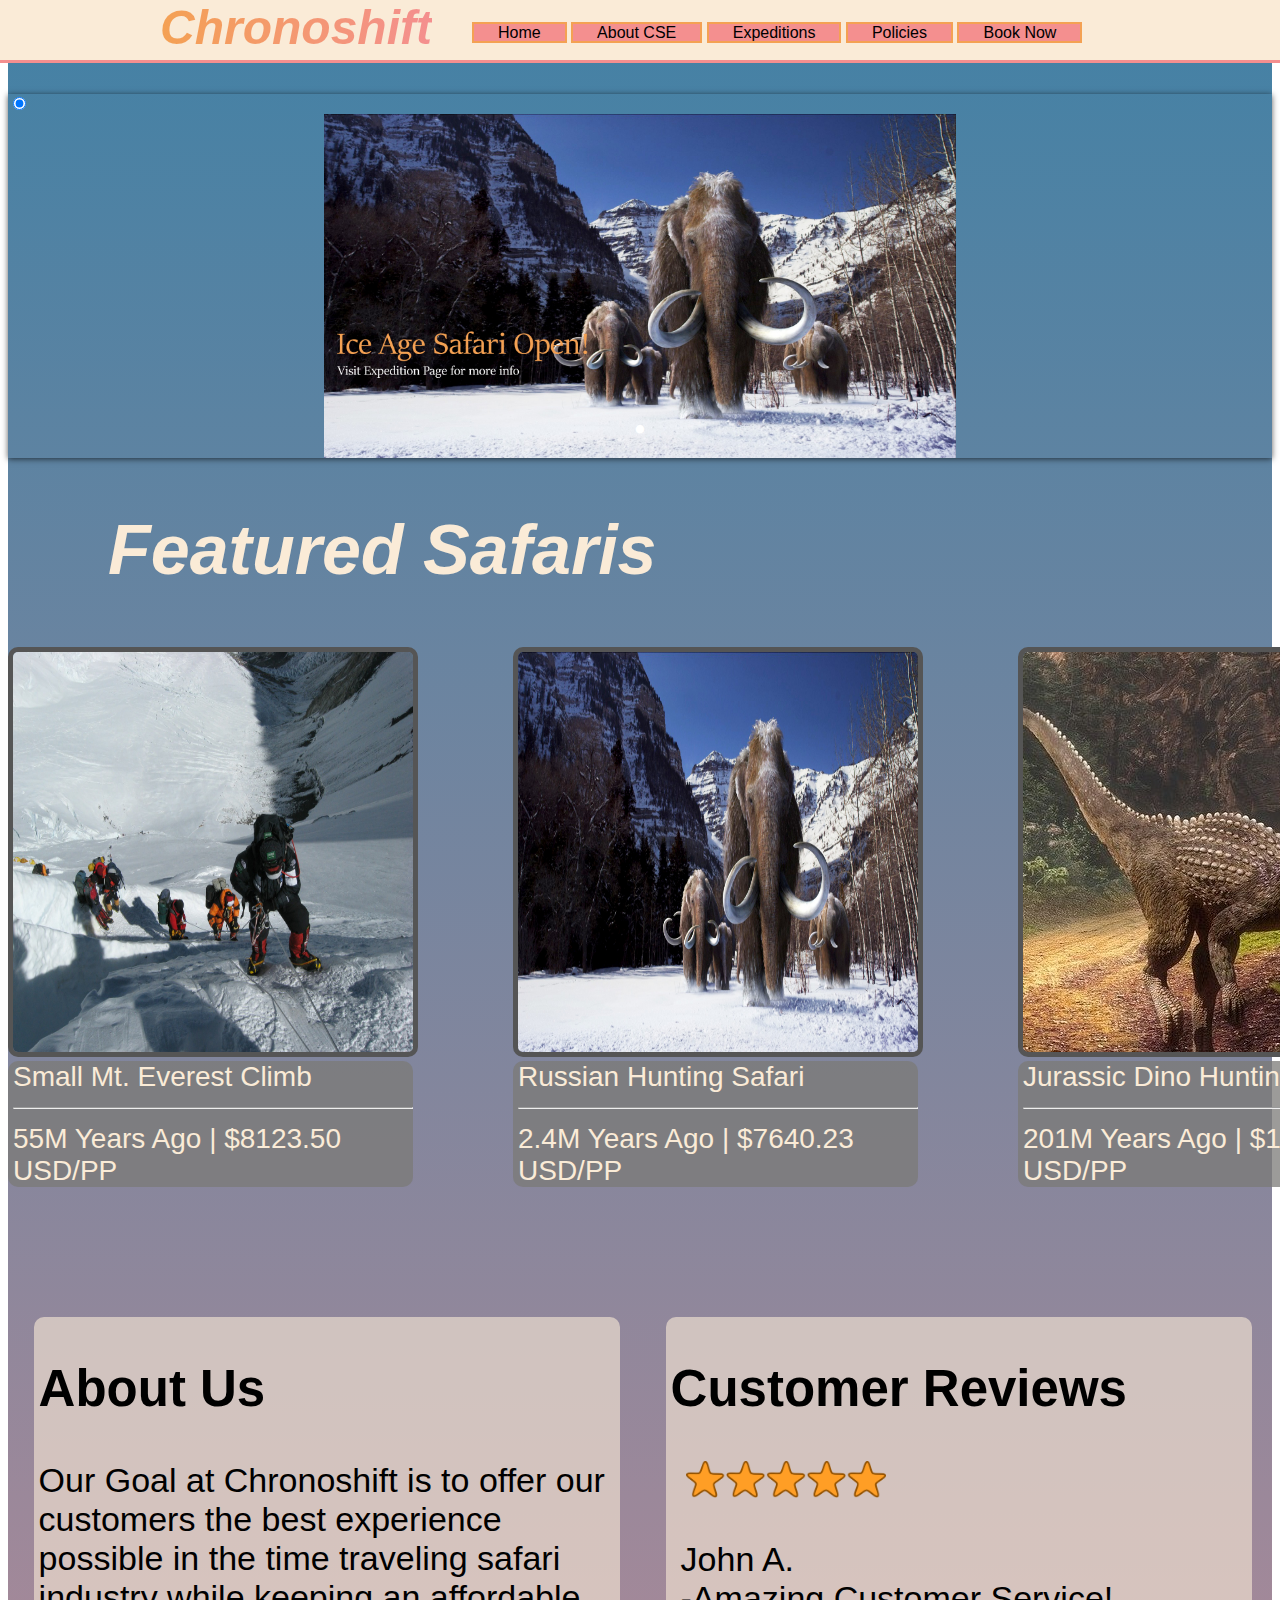
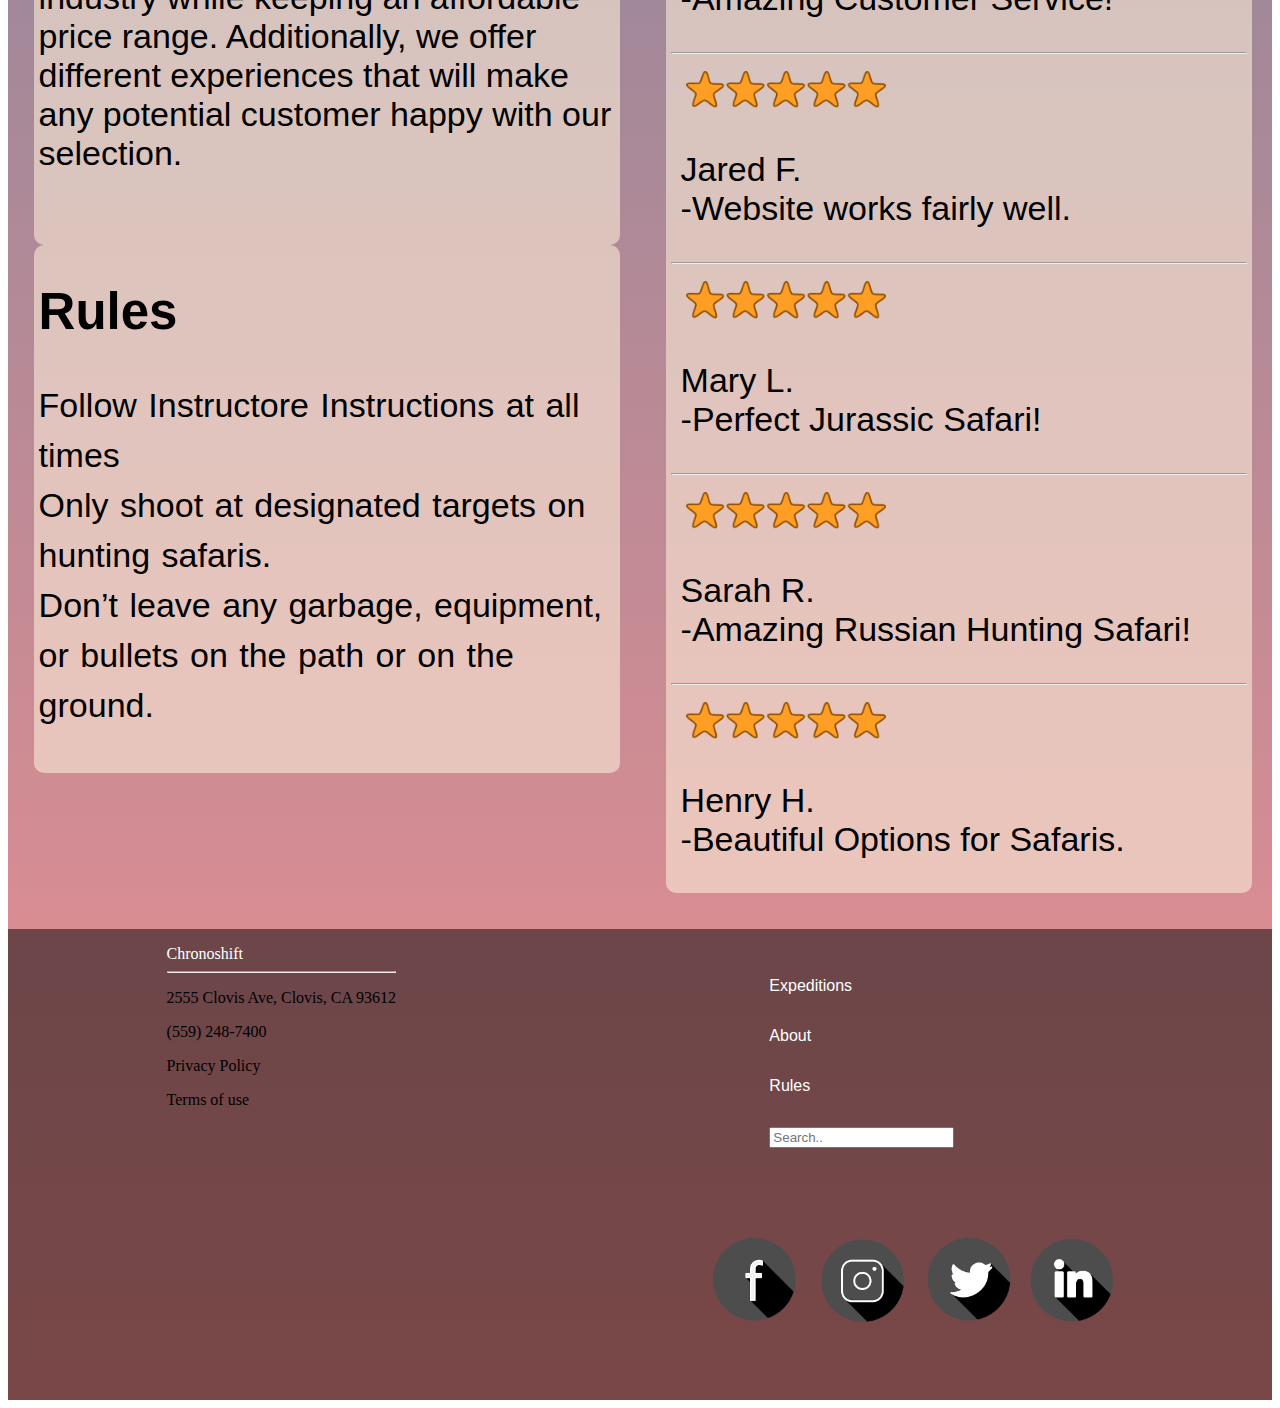
<file: Chronoshift/index.html>
<!DOCTYPE html>
<html lang="en">

<head>
    <meta charset="UTF-8">
    <meta http-equiv="X-UA-Compatible" content="IE=edge">
    <meta name="viewport" content="width=device-width, initial-scale=1.0">
    <title>Chronoshift Expeditions | About CSE</title>
    <link rel="stylesheet" href="css/style.css">
</head>

<body>
    <!-- this section is for image carousel -->

    <header class="header">
        <div class="site-header__wrapper">
            <a href="index" class="brand">Chronoshift</a>
            <nav class="nav">
                <ul class="nav-list">
                    <li><a href="index.html">Home</a></li>
                    <li><a href="about.html">About CSE</a></li>
                    <li><a href="exp.html">Expeditions</a></li>
                    <li><a href="policy.html">Policies</a></li>
                    <li><a href="reg.html">Book Now</a></li>
                </ul>
            </nav>
        </div>
    </header>





    <main class="main">
    <div class="carousel">
        <div class="carousel-inner">
            <input class="carousel-open" type="radio" id="carousel-1" name="carousel" aria-hidden="true"
                checked="checked">
            <div class="carousel-item">
                <img src="img/Miller_Woollymammoth_7-2015.png" height="465" width="1000" class="center" alt="MammothImageCourselIMG">
            </div>
            <label for="carousel-1" class="carousel-control prev control-2">‹</label>
            <label for="carousel-1" class="carousel-control next control-3">›</label>
            <ol class="carousel-indicators">
                <li>
                    <label for="carousel-1" class="carousel-bullet">•</label>
                </li>
            </ol>
        </div>
    </div>
    <h1 class=featuredsafariname>Featured Safaris</h1>
    <div class=featuredsafari>
        <div>
            <a href="reg.html"><img class="img" src="img/mount-everest-g7aa0619a3_1280.jpg" width=400 height=400 alt="MountEverestIMG">
                <div class="desc">Small Mt. Everest Climb
                    <hr>
                    55M Years Ago | $8123.50 USD/PP
                </div>
            </a>
        </div>
        <div>
            <a href="reg.html"><img class="img" src="img/Miller_Woollymammoth_7-2015.jpg" width=400 height=400 alt="MammothIMG">
                <div class="desc">Russian Hunting Safari
                    <hr>
                    2.4M Years Ago | $7640.23 USD/PP
                </div>
            </a>
        </div>
        <div>
            <img class="img" src="img/landscape-g19c51c33c_1280.jpg" width=400 height=400 alt="JurassicDinoIMG">
            <div class="desc">Jurassic Dino Hunting Safari
                <hr>
                201M Years Ago | $10,000.75 USD/PP
            </div>
        </div>
        <div>
            <img class="img" src="img/emperor-penguins-g11fec017d_1920.jpg" width=400 height=400 alt="AntarcticIMG">
            <div class="desc">Antarctic Exploration Safari
                <hr>
                65.0M Years Ago | $7,293.21 USD/PP
            </div>
        </div>
    </div>
    <!-- <section id="hero">
            <img src="https://via.placeholder.com/1920" alt="placeholder">
        </section> -->
    <div class="content">
            <div id="block"></div>
            <div class="aboutus">
                <article>
                <h2>About Us</h2>
                <p>Our Goal at Chronoshift is to offer our customers the best experience possible in the time traveling
                    safari industry while keeping an affordable price range. Additionally, we offer different
                    experiences that will make any potential customer happy with our selection. </p>
                </article>
            </div>
        <article class="Rules">
            <h2>Rules</h2>
            <p>Follow Instructore Instructions at all times<br>
                Only shoot at designated targets on hunting safaris.<br>
                Don’t leave any garbage, equipment, or bullets on the path or on the ground. </p>
        </article>
        <article class="Customer">
            <h2>Customer Reviews</h2>
            <img src="img/ratings.png" class="stars" alt="StarRaitings">
            <p class="Customerpara">
John A.<br>-Amazing Customer Service!
            </p>
            <hr>
            <img src="img/ratings.png" class="stars" alt="StarRaitings">
            <p class="Customerpara">
Jared F.<br>-Website works fairly well. 
            </p>
            <hr>
            <img src="img/ratings.png" class="stars" alt="StarRaitings">
            <p class="Customerpara">
Mary L.<br>-Perfect Jurassic Safari!
            </p>
            <hr>
            <img src="img/ratings.png" class="stars" alt="StarRaitings">
            <p class="Customerpara">
Sarah R.<br>-Amazing Russian Hunting Safari!
            </p>
            <hr>
            <img src="img/ratings.png" class="stars" alt="StarRaitings">
            <p class="Customerpara">
Henry H.<br>-Beautiful Options for Safaris.
            </p>
        </article>
    </div>
    </main>
    <footer>
        <div class="footer">
            <div>
                    <a class="logo" href="index.html">Chronoshift</a>
                    <hr>
                    <p><a href="about.html"></a> 2555 Clovis Ave, Clovis, CA 93612</p>
                    <p>(559) 248-7400</p>
                    <p><a href="reg.html"></a>Privacy Policy</p>
                    <p><a href="reg.html"></a>Terms of use</p>
            </div>
            <div>
                <ul class="inforight">
                    <li class="info2"><a href="exp.html">Expeditions</a></li>
                    <li class="info2"><a href="about.html">About</a></li>
                    <li class="info2"><a href="policy.html">Rules</a></li>
                    <li class="info2"><input type="text" placeholder="Search.." /></li>
                </ul>
                <img height=200 src="img/socialmedia.png" alt="Socials">
            </div>
        </div>
    </footer>

</body>

</html>
</file>
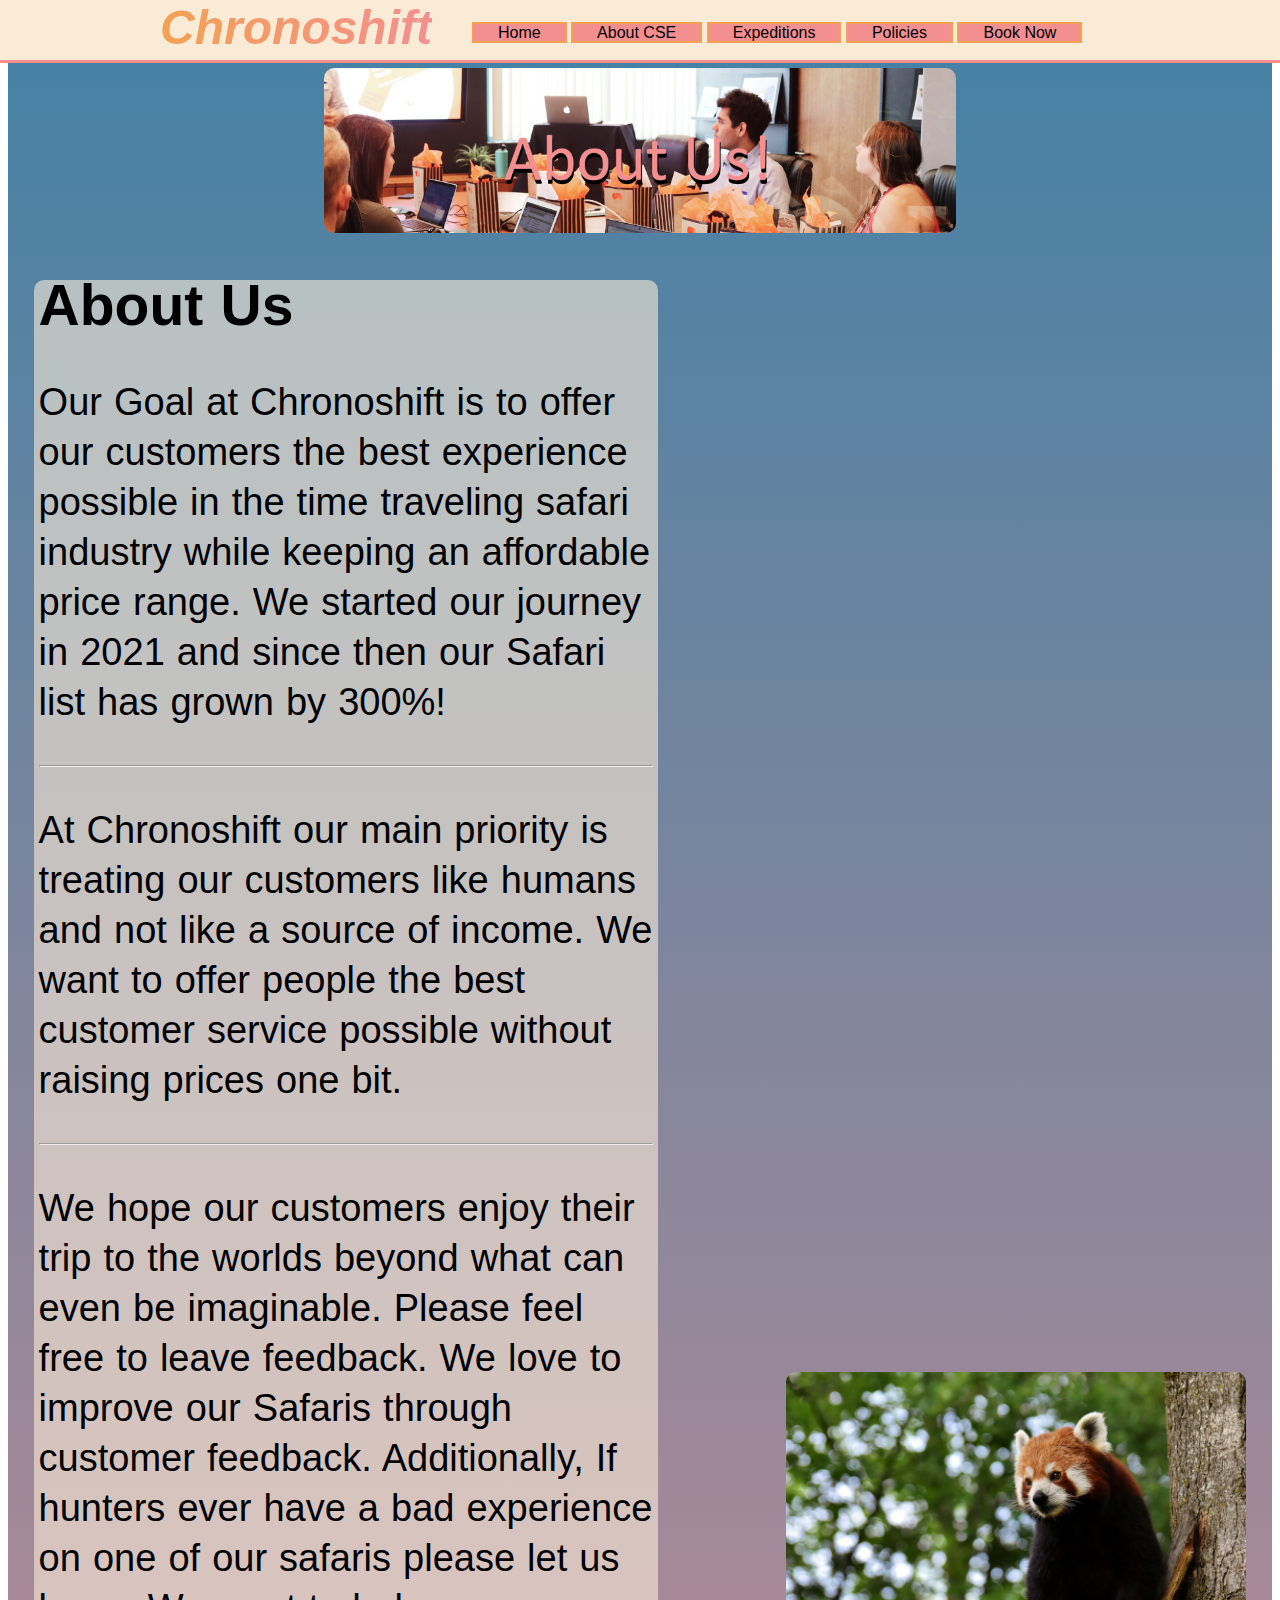
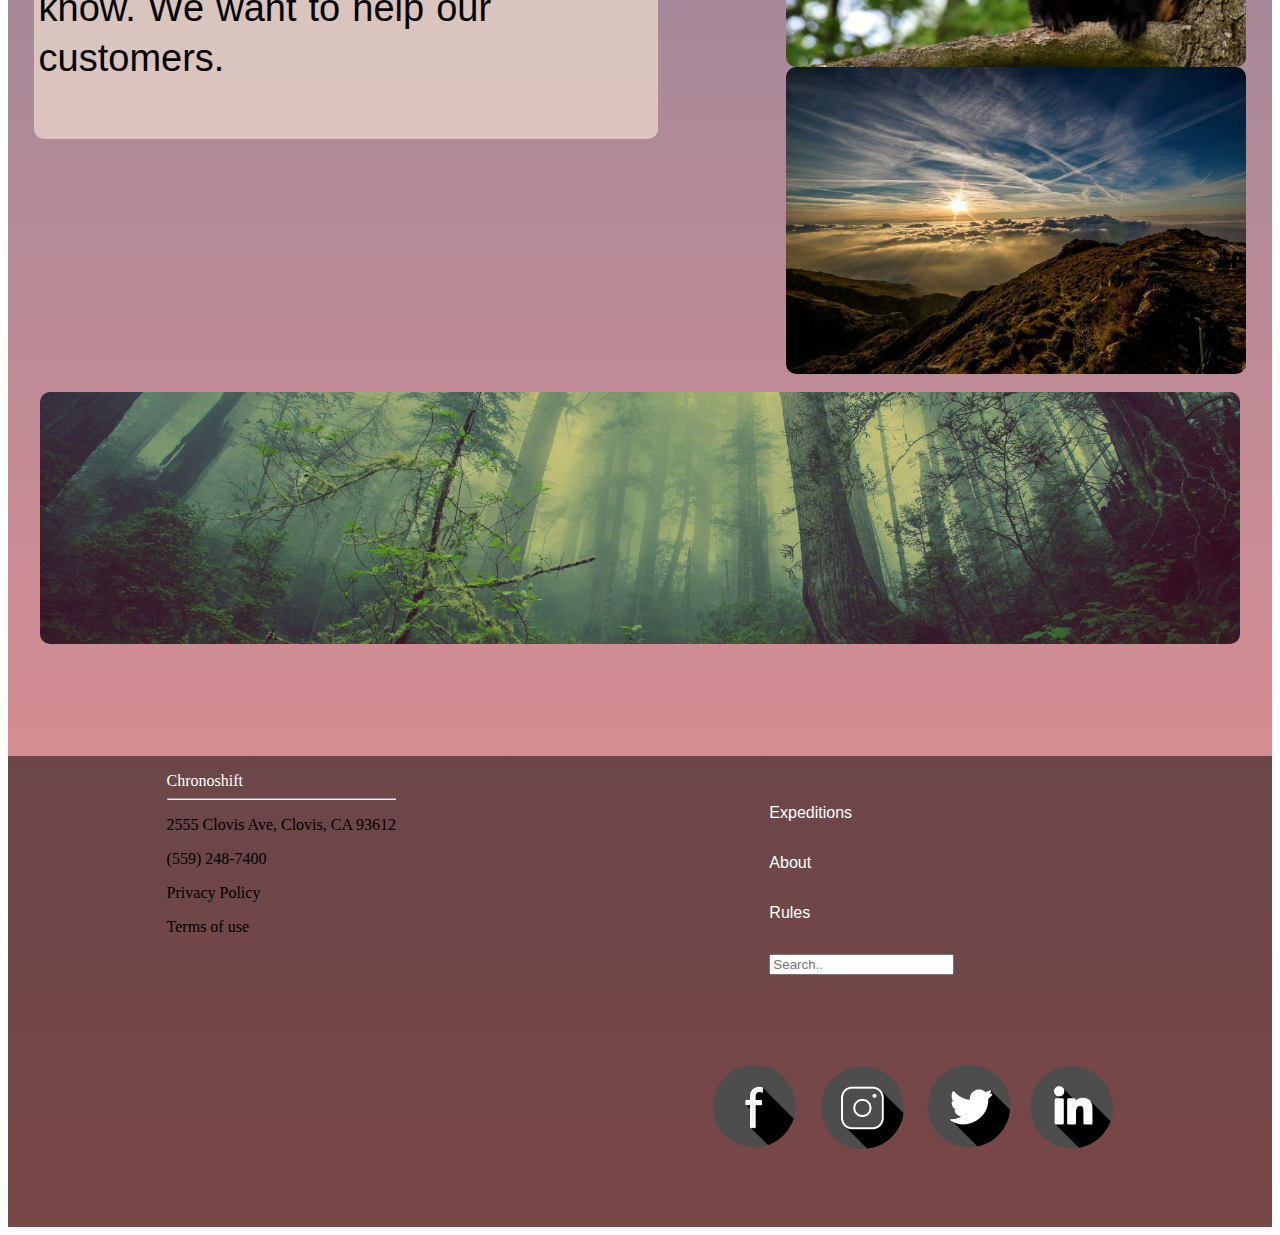
<file: Chronoshift/about.html>
<!DOCTYPE html>
<html lang="en">
<head>
  <meta charset="UTF-8">
  <meta http-equiv="X-UA-Compatible" content="IE=edge">
  <meta name="viewport" content="width=device-width, initial-scale=1.0">
  <title>Chronoshift Expeditions | About CSE</title>
  <link rel="stylesheet" href="css/style.css">
</head>
<body>
  <!-- this section is for image carousel -->
  <header class="header">
    <div class="site-header__wrapper">
      <a href="index" class="brand">Chronoshift</a>
      <nav class="nav">
        <ul class="nav-list">
          <li><a href="index.html">Home</a></li>
          <li><a href="about.html">About CSE</a></li>
          <li><a href="exp.html">Expeditions</a></li>
          <li><a href="policy.html">Policies</a></li>
          <li><a href="reg.html">Book Now</a></li>
        </ul>
      </nav>
    </div>
  </header>
  <main class="main">
  <img class="heroimg" src="img/heroabout.png" alt="Heroabout">
  <div>
      <div id="aboutus-block"></div>
      <div class="aboutus-section">
        <article>
        <h2>About Us</h2>
        <p> 
          Our Goal at Chronoshift is to offer our customers the best experience possible in the time traveling safari industry while keeping an affordable price range. We started our journey in 2021 and since then our Safari
          list has grown by 300%!</p> <hr><p> At Chronoshift our main priority is treating our customers like humans and not like a source of
          income. We want to offer people the best customer service possible without raising prices one bit.</p> <hr> <p>We hope our customers enjoy their trip to the worlds beyond what can even be imaginable. Please feel
          free to leave feedback. We love to improve our Safaris through customer feedback. Additionally, If
          hunters ever have a bad experience on one of our safaris please let us know. We want to help our customers.
        </p>
        </article>
      </div>
  </div>
  <div class="imgright">
    <img class="imgright1" src="img/little-panda-gd99567148_1920.jpg" alt="Red Panda Photo">
    <img class="imgright2" src="img/mountains-gfe22cbd9c_1280.jpg" alt="Mountains photo right">
    <!-- <img class="imgright3" src="img/alberta-g0c94b3d14_1920.jpg"> -->
  </div>
  <img src="img/wp2437912.jpg" class="img1" alt="ForestPicture">
  </main>
  <footer>
    <div class="footer">
      <div>
        <a class="logo" href="index.html">Chronoshift</a>
        <hr>
        <p><a href="about.html"></a> 2555 Clovis Ave, Clovis, CA 93612</p>
        <p>(559) 248-7400</p>
        <p><a href="reg.html"></a>Privacy Policy</p>
        <p><a href="reg.html"></a>Terms of use</p>
      </div>
      <div>
        <ul class="inforight">
          <li class="info2"><a href="exp.html">Expeditions</a></li>
          <li class="info2"><a href="about.html">About</a></li>
          <li class="info2"><a href="policy.html">Rules</a></li>
          <li class="info2"><input type="text" placeholder="Search.." /></li>
        </ul>
        <img height=200 src="img/socialmedia.png" alt="Social Medias">
      </div>
    </div>
  </footer>
</body>
</html>
</file>
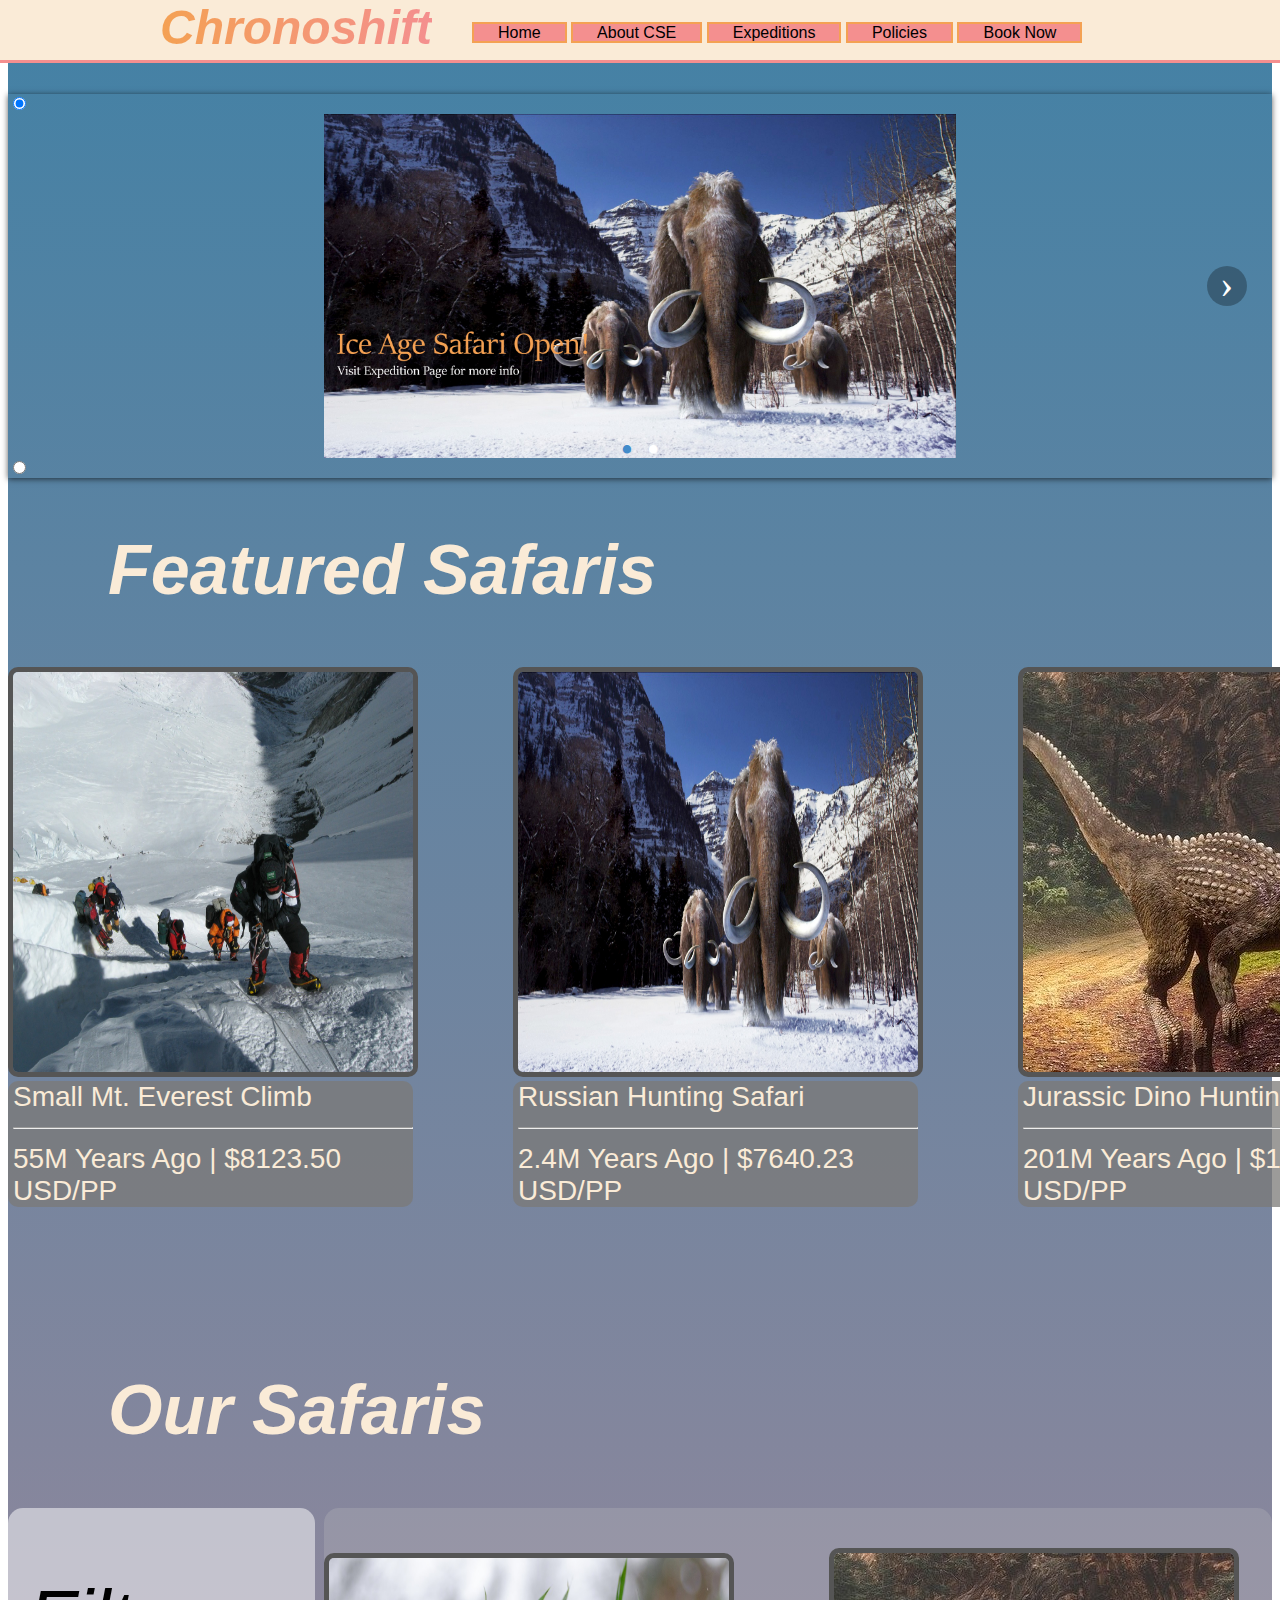
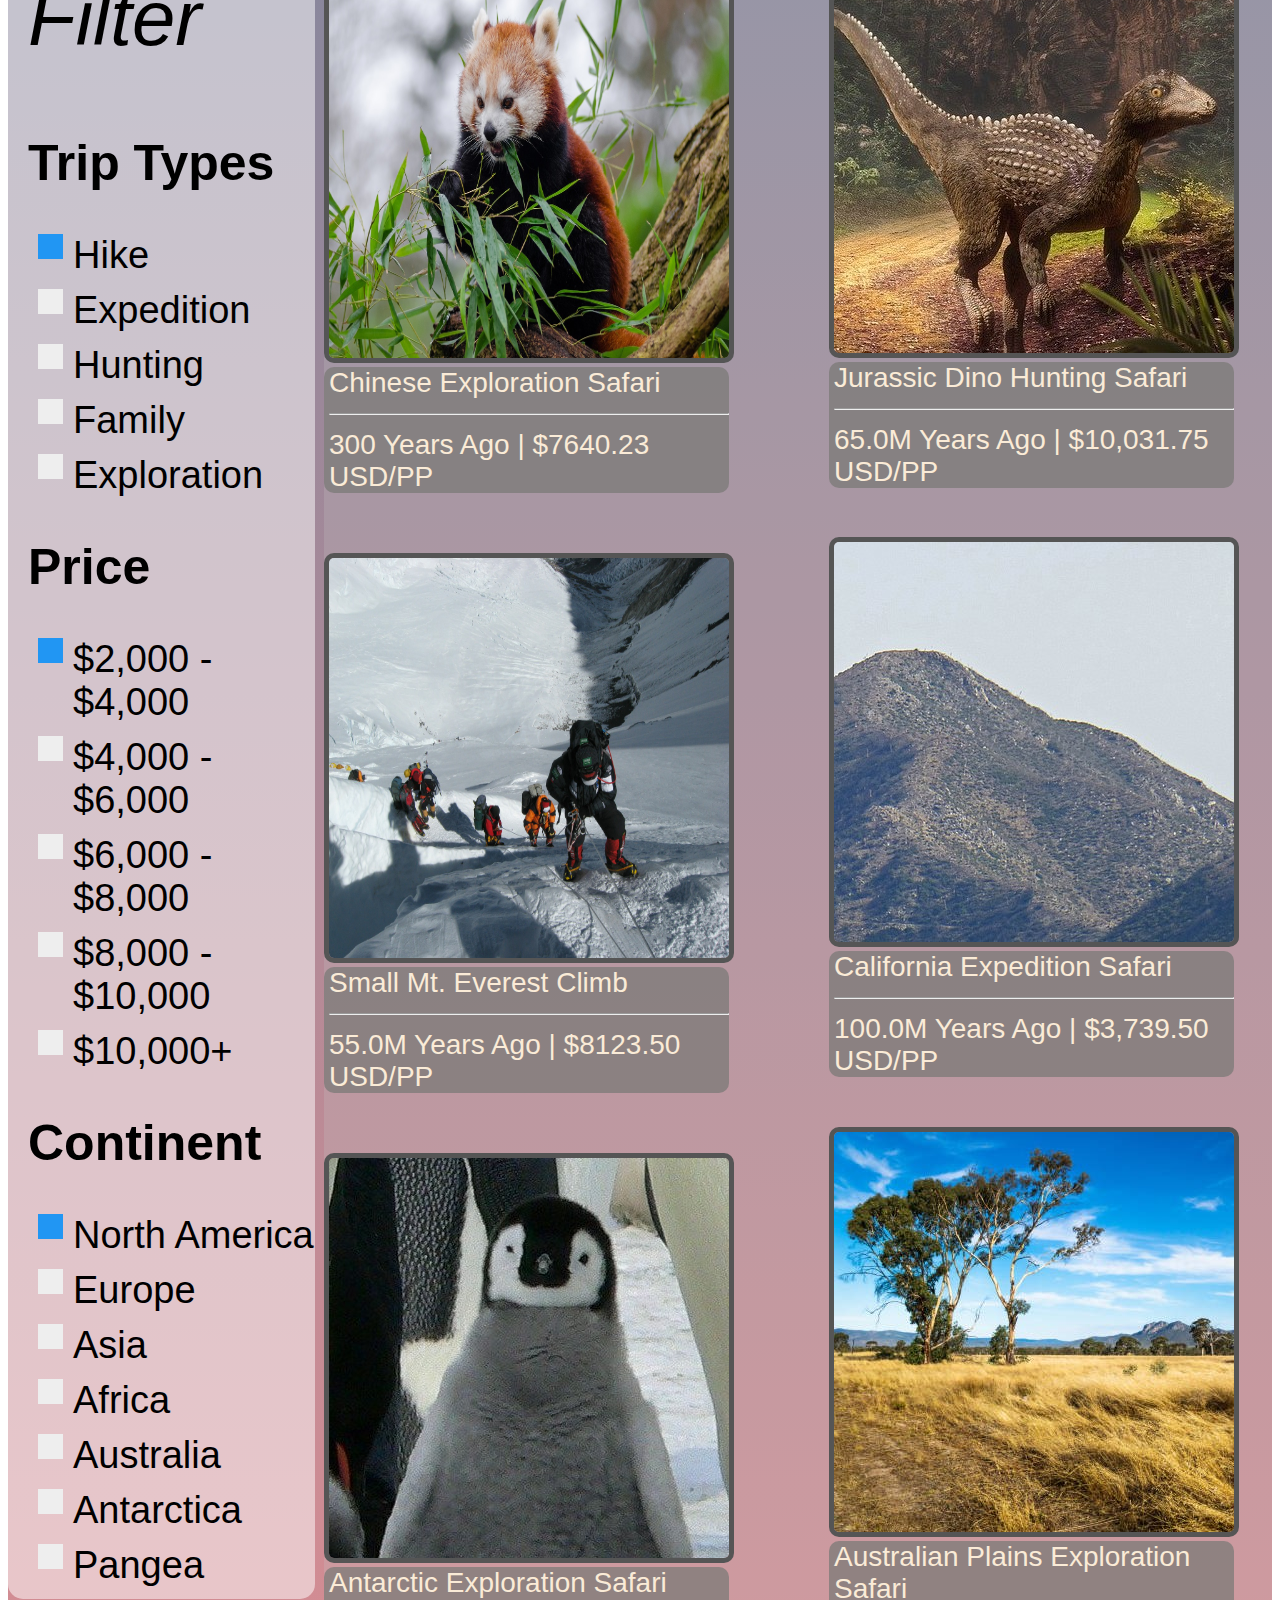
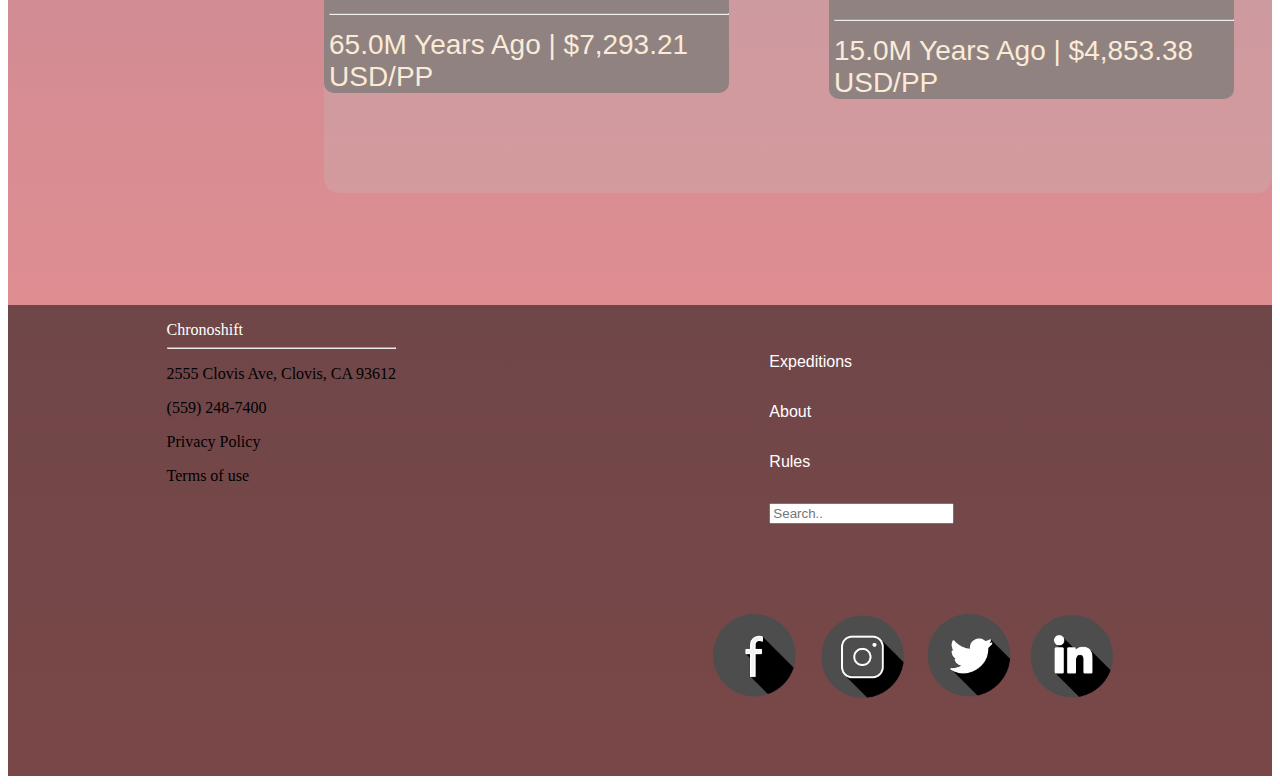
<file: Chronoshift/exp.html>
<!DOCTYPE html>
<html lang="en">

<head>
    <meta charset="UTF-8">
    <meta http-equiv="X-UA-Compatible" content="IE=edge">
    <meta name="viewport" content="width=device-width, initial-scale=1.0">
    <title>Chronoshift Expeditions | Expeditions</title>
    <link rel="stylesheet" href="css/style.css">
</head>

<body>
    <!-- this section is for image carousel -->

    <header class="header">
        <div class="site-header__wrapper">
            <a href="index" class="brand">Chronoshift</a>
            <nav class="nav">
                <ul class="nav-list">
                    <li><a href="index.html">Home</a></li>
                    <li><a href="about.html">About CSE</a></li>
                    <li><a href="exp.html">Expeditions</a></li>
                    <li><a href="policy.html">Policies</a></li>
                    <li><a href="reg.html">Book Now</a></li>
                </ul>
            </nav>
        </div>
    </header>

    <main class="main">
        <div class="carousel">
            <div class="carousel-inner">
                <input class="carousel-open" type="radio" id="carousel-1" name="carousel" aria-hidden="true"
                    checked="checked">
                <div class="carousel-item">
                    <img src="img/Miller_Woollymammoth_7-2015.png" height="465" width="1000" class="center"
                        alt="MammothHero">
                </div>
                <input class="carousel-open" type="radio" id="carousel-2" name="carousel" aria-hidden="true">
                <div class="carousel-item">
                    <img src="img/wp2437912.jpg" alt="forest">
                </div>
                <label for="carousel-2" class="carousel-control next control-1">›</label>
                <label for="carousel-1" class="carousel-control prev control-2">‹</label>
                <label for="carousel-2" class="carousel-control prev control-3">‹</label>
                <label for="carousel-1" class="carousel-control next control-3">›</label>
                <ol class="carousel-indicators">
                    <li>
                        <label for="carousel-1" class="carousel-bullet">•</label>
                    </li>
                    <li>
                        <label for="carousel-2" class="carousel-bullet">•</label>
                    </li>
                </ol>
            </div>
        </div>
        <h1 class=featuredsafariname>Featured Safaris</h1>
        <div class=featuredsafari>
            <div>
                <a href="reg.html"><img class="img" src="img/mount-everest-g7aa0619a3_1280.jpg" width=400 height=400
                        alt="MountEverest">
                    <div class="desc">Small Mt. Everest Climb
                        <hr>
                        55M Years Ago | $8123.50 USD/PP
                    </div>
                </a>
            </div>
            <div>
                <a href="reg.html"><img class="img" src="img/Miller_Woollymammoth_7-2015.jpg" width=400 height=400
                        alt=MammothImage>
                    <div class="desc">Russian Hunting Safari
                        <hr>
                        2.4M Years Ago | $7640.23 USD/PP
                    </div>
                </a>
            </div>
            <div>
                <a href="reg.html"><img class="img" src="img/landscape-g19c51c33c_1280.jpg" width=400 height=400
                        alt="JurassicDinoImage">
                    <div class="desc">Jurassic Dino Hunting Safari
                        <hr>
                        201M Years Ago | $10,000.75 USD/PP
                    </div>
                </a>
            </div>
            <div>
                <a href="reg.html"><img class="img" src="img/emperor-penguins-g11fec017d_1920.jpg" width=400 height=400
                        alt="AntarcticImage">
                    <div class="desc">Antarctic Exploration Safari
                        <hr>
                        65.0M Years Ago | $7,293.21 USD/PP
                    </div>
                </a>
            </div>
        </div>

        <section>
            <h2 class=featuredsafariname>Our Safaris</h2>
            <div class="filter">
                <h2 class="filtertitle">Filter</h2>
                <h2 class="filtersub">Trip Types</h2>
                <label class="container">Hike
                    <input type="checkbox" checked="checked">
                    <span class="checkmark"></span>
                </label>

                <label class="container">Expedition
                    <input type="checkbox">
                    <span class="checkmark"></span>
                </label>

                <label class="container">Hunting
                    <input type="checkbox">
                    <span class="checkmark"></span>
                </label>

                <label class="container">Family
                    <input type="checkbox">
                    <span class="checkmark"></span>
                </label>
                <label class="container">Exploration
                    <input type="checkbox">
                    <span class="checkmark"></span>
                </label>
                <h2 class="filtersub">Price</h2>
                <label class="container">$2,000 - $4,000
                    <input type="checkbox" checked="checked">
                    <span class="checkmark"></span>
                </label>

                <label class="container">$4,000 - $6,000
                    <input type="checkbox">
                    <span class="checkmark"></span>
                </label>

                <label class="container">$6,000 - $8,000
                    <input type="checkbox">
                    <span class="checkmark"></span>
                </label>

                <label class="container">$8,000 - $10,000
                    <input type="checkbox">
                    <span class="checkmark"></span>
                </label>
                <label class="container">$10,000+
                    <input type="checkbox">
                    <span class="checkmark"></span>
                </label>
                <h2 class="filtersub">Continent</h2>
                <label class="container">North America
                    <input type="checkbox" checked="checked">
                    <span class="checkmark"></span>
                </label>

                <label class="container">Europe
                    <input type="checkbox">
                    <span class="checkmark"></span>
                </label>

                <label class="container">Asia
                    <input type="checkbox">
                    <span class="checkmark"></span>
                </label>

                <label class="container">Africa
                    <input type="checkbox">
                    <span class="checkmark"></span>
                </label>
                <label class="container">Australia
                    <input type="checkbox">
                    <span class="checkmark"></span>
                </label>
                <label class="container">Antarctica
                    <input type="checkbox">
                    <span class="checkmark"></span>
                </label>
                <label class="container">Pangea
                    <input type="checkbox">
                    <span class="checkmark"></span>
                </label>
            </div>

            <div class=expeditions>
                <div>
                    <a href="reg.html"><img class="img" src="img/red-panda-g04c94870c_1280.jpg" width=400 height=400
                            alt="RedPandaImg">
                        <div class="desc">Chinese Exploration Safari
                            <hr>
                            300 Years Ago | $7640.23 USD/PP
                        </div>
                    </a>
                </div>
                <div>
                    <a href="reg.html"><img class="img" src="img/mount-everest-g7aa0619a3_1280.jpg" width=400 height=400
                            alt="MountEverestIMG">
                        <div class="desc">Small Mt. Everest Climb
                            <hr>55.0M Years Ago | $8123.50 USD/PP
                        </div>
                    </a>
                </div>
                <div>
                    <a href="reg.html"><img class="img" src="img/emperor-penguins-g11fec017d_1920.jpg" width=400
                            height=400 alt="EmperorPenguinIMG">
                        <div class="desc">Antarctic Exploration Safari
                            <hr>65.0M Years Ago | $7,293.21 USD/PP
                        </div>
                    </a>
                </div>
                <div>
                    <a href="reg.html"><img class="img" src="img/landscape-g19c51c33c_1280.jpg" width=400 height=400
                            alt="JurassicDinoIMG">
                        <div class="desc">Jurassic Dino Hunting Safari
                            <hr>65.0M Years Ago | $10,031.75 USD/PP
                        </div>
                    </a>
                </div>
                <div>
                    <a href="reg.html"><img class="img" src="img/mount-mckinley-california-1.jpg.910x680_q95.jpg"
                            width=400 height=400 alt="MountMckinley">
                        <div class="desc">California Expedition Safari
                            <hr>100.0M Years Ago | $3,739.50 USD/PP
                        </div>
                    </a>
                </div>
                <div>
                    <a href="reg.html"><img class="img" src="img/Australian_Plains_1.jpg" width=400 height=400
                            alt="AustralianPlainsIMG">
                        <div class="desc">Australian Plains Exploration Safari
                            <hr>15.0M Years Ago | $4,853.38 USD/PP
                        </div>
                    </a>
                </div>
                <div>
                    <a href="reg.html"><img class="img" src="img/red-stag-left.jpg" width=400 height=400
                            alt="IrishRedDearIMG">
                        <div class="desc">Irish Red Deer Hunting Safari
                            <hr>12.0M Years Ago | $5233.50 USD/PP
                        </div>
                    </a>
                </div>
                <div>
                    <a href="reg.html"><img class="img" src="img/istockphoto-958201790-612x612.jpg" width=400 height=400
                            alt="SouthernAfricaIMG">
                        <div class="desc">Southern Africa Exploration Safari
                            <hr>4.0M Years Ago | $3023.50 USD/PP
                        </div>
                    </a>
                </div>
                <div>
                    <a href="reg.html"><img class="img" src="img/Miller_Woollymammoth_7-2015.jpg" width=400 height=400
                            alt="MammothIMG">
                        <div class="desc">Russian Hunting Safari
                            <hr>2.4M Years Ago | $5,521.50 USD/PP
                        </div>
                    </a>
                </div>
            </div>
        </section>
    </main>
    <footer>
        <div class="footer">
            <div>
                <a class="logo" href="index.html">Chronoshift</a>
                <hr>
                <p><a href="about.html"></a> 2555 Clovis Ave, Clovis, CA 93612</p>
                <p>(559) 248-7400</p>
                <p><a href="reg.html"></a>Privacy Policy</p>
                <p><a href="reg.html"></a>Terms of use</p>
            </div>
            <div>
                <ul class="inforight">
                    <li class="info2"><a href="exp.html">Expeditions</a></li>
                    <li class="info2"><a href="about.html">About</a></li>
                    <li class="info2"><a href="policy.html">Rules</a></li>
                    <li class="info2"><input type="text" placeholder="Search.." /></li>
                </ul>
                <img height=200 src="img/socialmedia.png" alt="Socials">
            </div>
        </div>
    </footer>
</body>

</html>
</file>
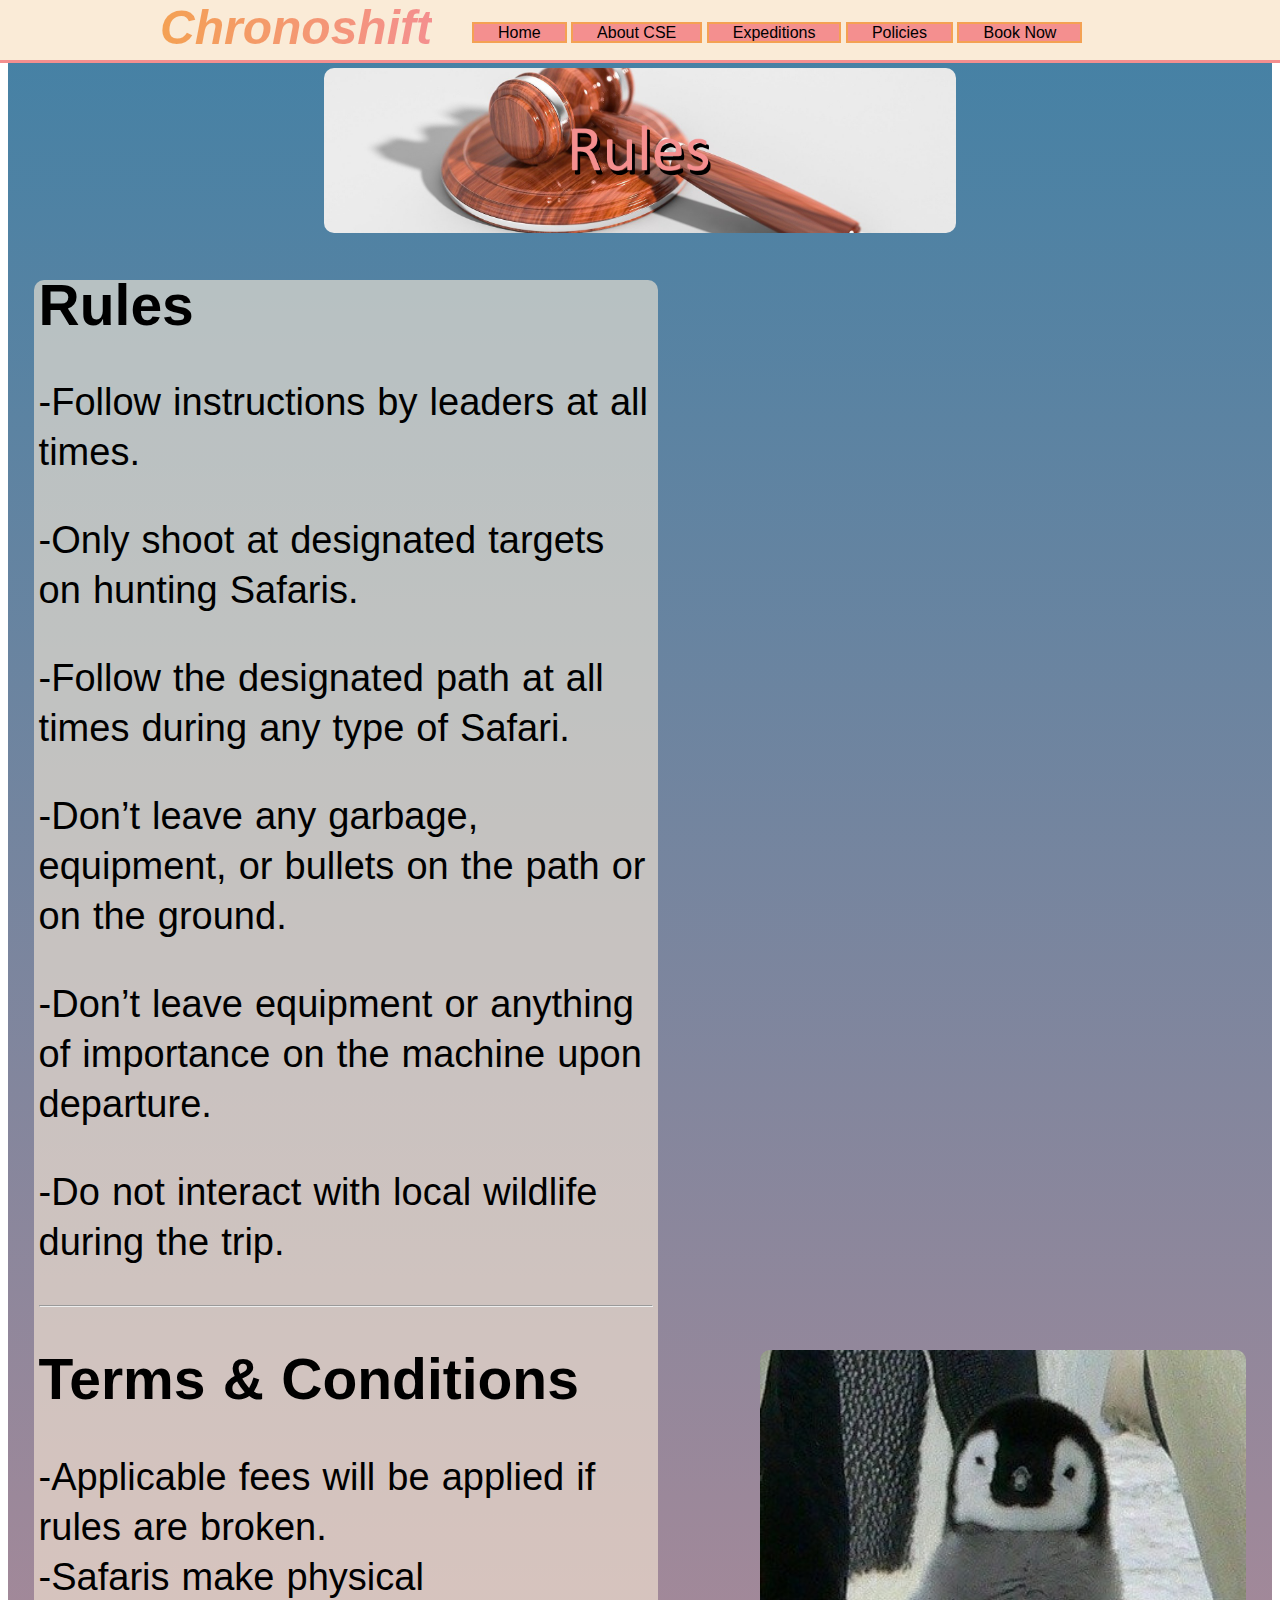
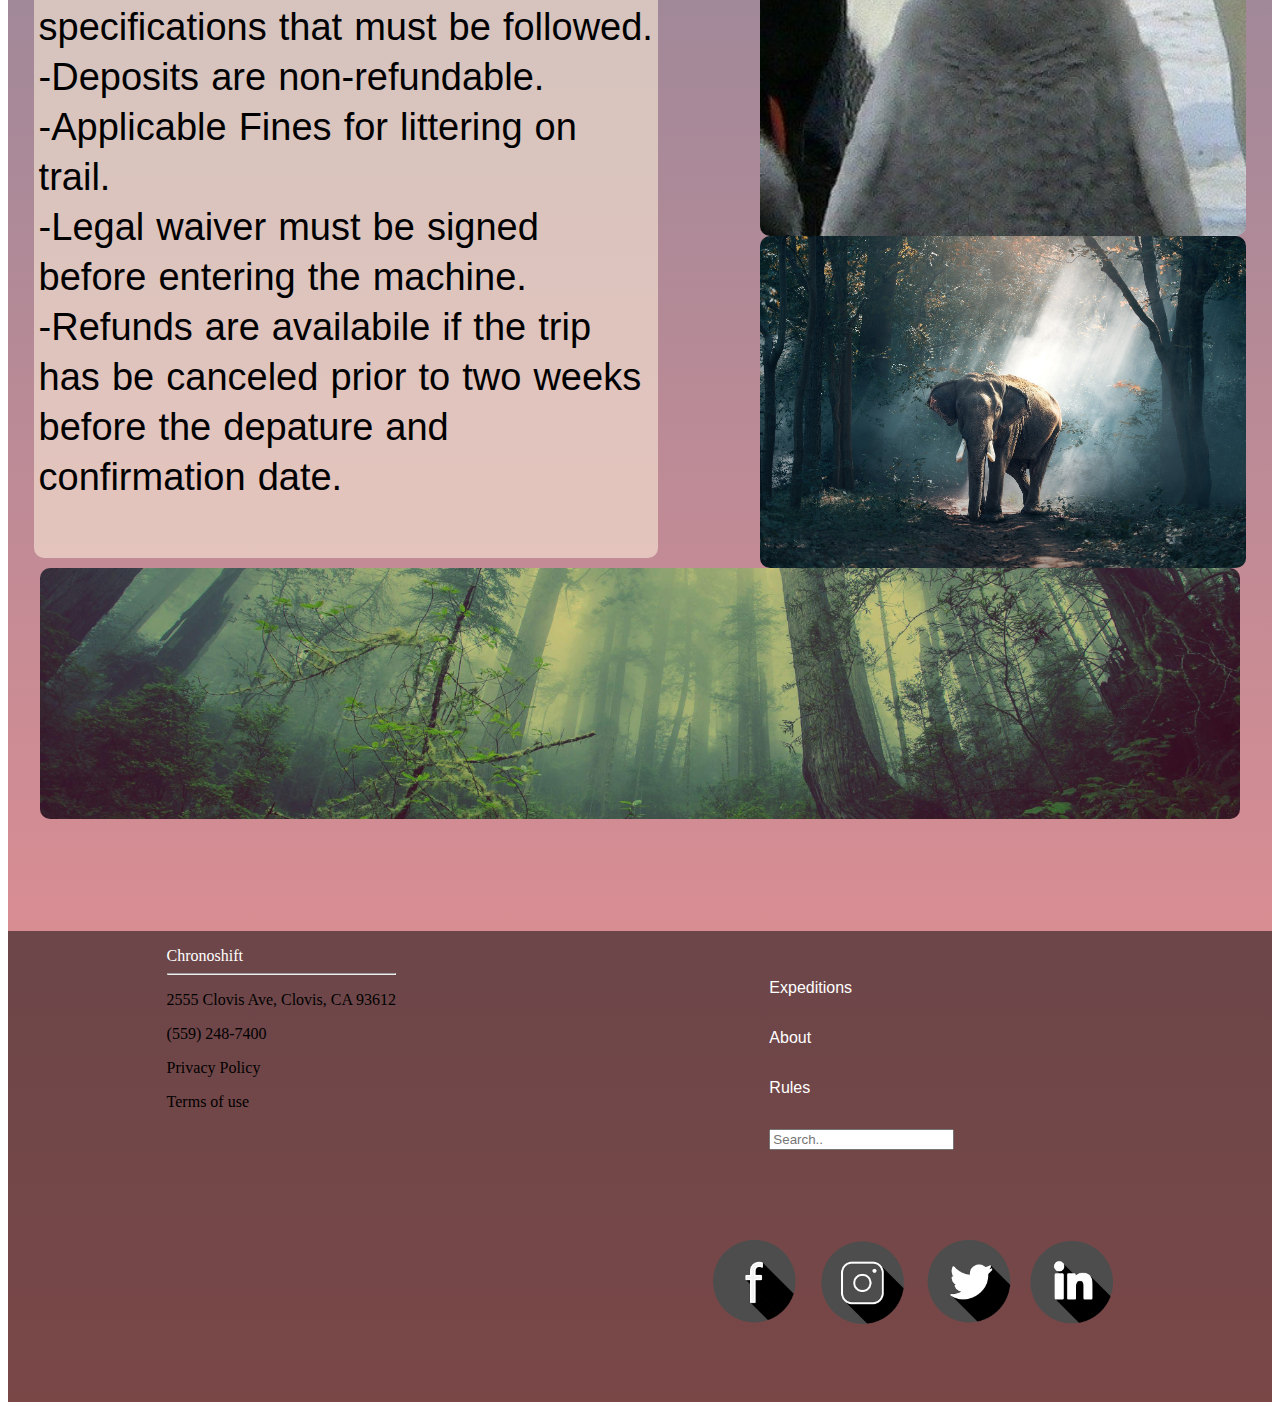
<file: Chronoshift/policy.html>
<!DOCTYPE html>
<html lang="en">

<head>
    <meta charset="UTF-8">
    <meta http-equiv="X-UA-Compatible" content="IE=edge">
    <meta name="viewport" content="width=device-width, initial-scale=1.0">
    <title>Chronoshift Expeditions | Policy</title>
    <link rel="stylesheet" href="css/style.css">
</head>

<body>
    <!-- this section is for image carousel -->

    <header class="header">
        <div class="site-header__wrapper">
            <a href="index" class="brand">Chronoshift</a>
            <nav class="nav">
                <ul class="nav-list">
                    <li><a href="index.html">Home</a></li>
                    <li><a href="about.html">About CSE</a></li>
                    <li><a href="exp.html">Expeditions</a></li>
                    <li><a href="policy.html">Policies</a></li>
                    <li><a href="reg.html">Book Now</a></li>
                </ul>
            </nav>
        </div>
    </header>

    <main class="main">
        <img class="heroimg" src="img/gavel-g45fcc3926_1920.png" alt="GavelHeroIMG">
        <article>
            <div id="aboutus-block">
            <div class="aboutus-section">
                <h2>Rules</h2>
                <p>
                    -Follow instructions by leaders at all times.</p>
                <p>
                    -Only shoot at designated targets on hunting Safaris.</p>
                <p>
                    -Follow the designated path at all times during any type of Safari.</p>
                <p>
                    -Don’t leave any garbage, equipment, or bullets on the path or on the ground.</p>
                <p>
                    -Don’t leave equipment or anything of importance on the machine upon departure. </p>
                <p>
                    -Do not interact with local wildlife during the trip.</p>
                <hr>
                <h2>Terms & Conditions</h2>
                <p>
                    -Applicable fees will be applied if rules are broken. <br>
                    -Safaris make physical specifications that must be followed.<br>
                    -Deposits are non-refundable.<br>
                    -Applicable Fines for littering on trail. <br>
                    -Legal waiver must be signed before entering the machine.<br>
                    -Refunds are availabile if the trip has be canceled prior to two weeks before the depature and
                    confirmation date. <br>


                </p>
            </div>
            </div>
        </article>
        <div class="imgleft">
            <img class="imgright4" src="img/emperor-penguins-g11fec017d_1920.jpg" alt="EmperorPenguins">
            <img class="imgright5" src="img/elephant-gee414ca6b_1920.jpg" alt="ElephantIMG">
            <!-- <img class="imgright3" src="img/alberta-g0c94b3d14_1920.jpg"> -->
        </div>
        <img src="img/wp2437912.jpg" class="img1" alt="ForestIMG">
    </main>
    <footer>
        <div class="footer">
            <div>
                <a class="logo" href="index.html">Chronoshift</a>
                <hr>
                <p><a href="about.html"></a> 2555 Clovis Ave, Clovis, CA 93612</p>
                <p>(559) 248-7400</p>
                <p><a href="reg.html"></a>Privacy Policy</p>
                <p><a href="reg.html"></a>Terms of use</p>
            </div>
            <div>
                <ul class="inforight">
                    <li class="info2"><a href="exp.html">Expeditions</a></li>
                    <li class="info2"><a href="about.html">About</a></li>
                    <li class="info2"><a href="policy.html">Rules</a></li>
                    <li class="info2"><input type="text" placeholder="Search.." /></li>
                </ul>
                <img height=200 src="img/socialmedia.png" alt="">
            </div>
        </div>
    </footer>
</body>

</html>
</file>
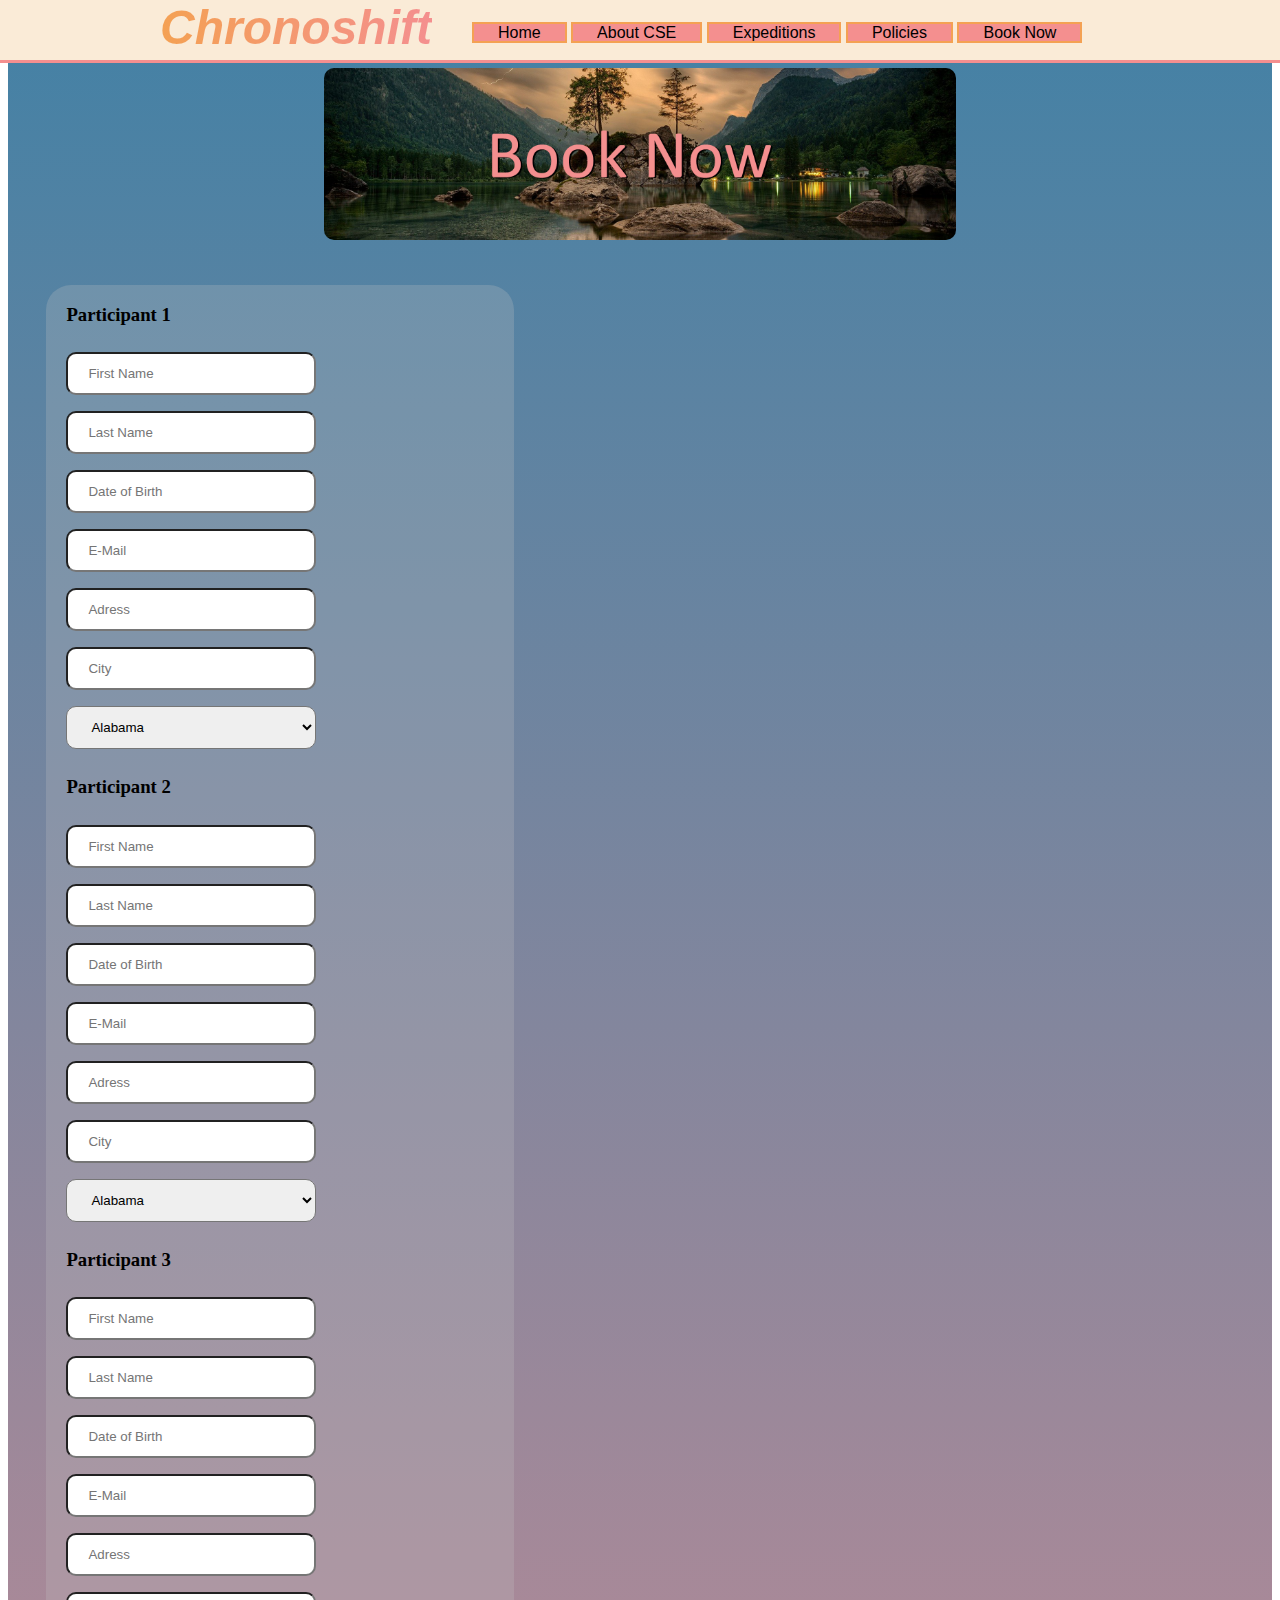
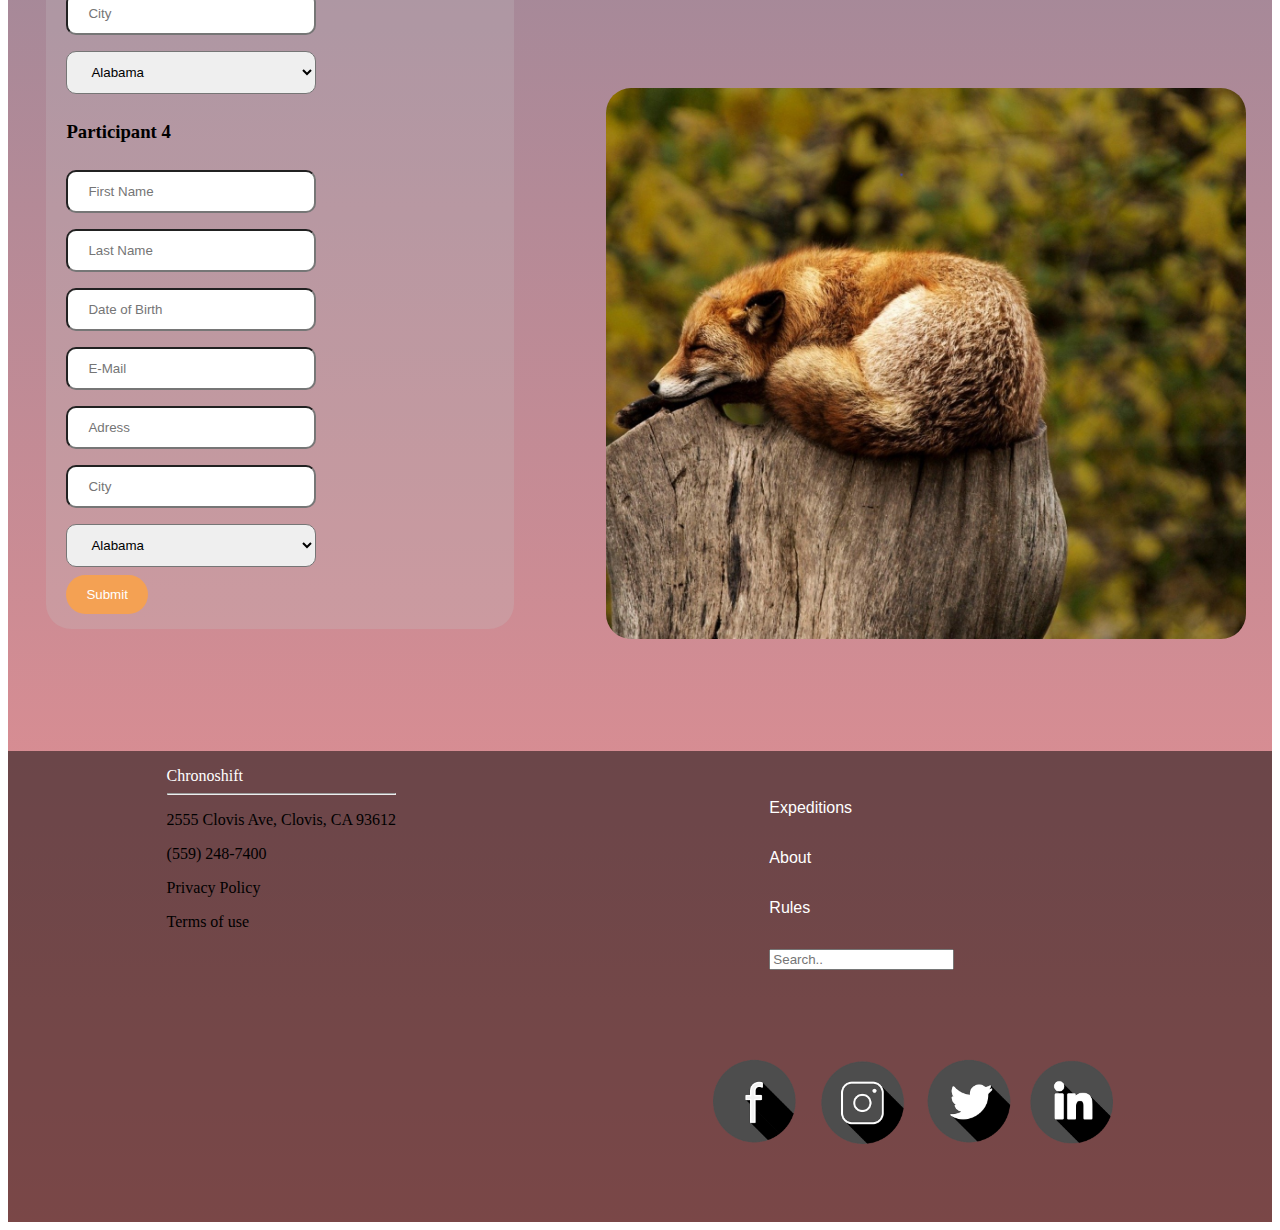
<file: Chronoshift/reg.html>
<!DOCTYPE html>
<html lang="en">

<head>
    <meta charset="UTF-8">
    <meta http-equiv="X-UA-Compatible" content="IE=edge">
    <meta name="viewport" content="width=device-width, initial-scale=1.0">
    <title>Chronoshift Expeditions | Register</title>
    <link rel="stylesheet" href="css/style.css">
</head>

<body>
    <header class="header">
        <div class="site-header__wrapper">
            <a href="index" class="brand">Chronoshift</a>
            <nav class="nav">
                <ul class="nav-list">
                    <li><a href="index.html">Home</a></li>
                    <li><a href="about.html">About CSE</a></li>
                    <li><a href="exp.html">Expeditions</a></li>
                    <li><a href="policy.html">Policies</a></li>
                    <li><a href="reg.html">Book Now</a></li>
                </ul>
            </nav>
        </div>
    </header>

    <main class="main">
    <img class="heroimg" src="img/heroreg.png" alt="HeroimgREG">
    <section>
        <div class=form>
            <div class=participant1>
                <h3>Participant 1</h3>
                <div class=1flex>
                    <input type="text" id="Input1" class=inputtext placeholder="First Name">
                    <input type="text"  id="Input2" class=inputtext placeholder="Last Name">
                    <input type="text"  id="Input3" class=inputtext placeholder="Date of Birth">
                    <input type="text"  id="Input4" class=inputtext placeholder="E-Mail">
                    <input type="text"  id="Input5" class=inputtext placeholder="Adress">
                    <input type="text"  id="Input6" class=inputtext placeholder="City">
                    <select id="country1" name="country" class="inputtext">
                        <option value="AL">Alabama</option>
                        <option value="AK">Alaska</option>
                        <option value="AZ">Arizona</option>
                        <option value="AR">Arkansas</option>
                        <option value="CA">California</option>
                        <option value="CO">Colorado</option>
                        <option value="CT">Connecticut</option>
                        <option value="DE">Delaware</option>
                        <option value="DC">District Of Columbia</option>
                        <option value="FL">Florida</option>
                        <option value="GA">Georgia</option>
                        <option value="HI">Hawaii</option>
                        <option value="ID">Idaho</option>
                        <option value="IL">Illinois</option>
                        <option value="IN">Indiana</option>
                        <option value="IA">Iowa</option>
                        <option value="KS">Kansas</option>
                        <option value="KY">Kentucky</option>
                        <option value="LA">Louisiana</option>
                        <option value="ME">Maine</option>
                        <option value="MD">Maryland</option>
                        <option value="MA">Massachusetts</option>
                        <option value="MI">Michigan</option>
                        <option value="MN">Minnesota</option>
                        <option value="MS">Mississippi</option>
                        <option value="MO">Missouri</option>
                        <option value="MT">Montana</option>
                        <option value="NE">Nebraska</option>
                        <option value="NV">Nevada</option>
                        <option value="NH">New Hampshire</option>
                        <option value="NJ">New Jersey</option>
                        <option value="NM">New Mexico</option>
                        <option value="NY">New York</option>
                        <option value="NC">North Carolina</option>
                        <option value="ND">North Dakota</option>
                        <option value="OH">Ohio</option>
                        <option value="OK">Oklahoma</option>
                        <option value="OR">Oregon</option>
                        <option value="PA">Pennsylvania</option>
                        <option value="RI">Rhode Island</option>
                        <option value="SC">South Carolina</option>
                        <option value="SD">South Dakota</option>
                        <option value="TN">Tennessee</option>
                        <option value="TX">Texas</option>
                        <option value="UT">Utah</option>
                        <option value="VT">Vermont</option>
                        <option value="VA">Virginia</option>
                        <option value="WA">Washington</option>
                        <option value="WV">West Virginia</option>
                        <option value="WI">Wisconsin</option>
                        <option value="WY">Wyoming</option>
                    </select>
                </div>
            </div>
            <div class=participant1>
                <h3>Participant 2</h3>
                <div class=1flex>
                    <input type="text"  id="Input7" class=inputtext placeholder="First Name">
                    <input type="text"  id="Input8" class=inputtext placeholder="Last Name">
                    <input type="text"  id="Input9" class=inputtext placeholder="Date of Birth">
                    <input type="text"  id="Input10" class=inputtext placeholder="E-Mail">
                    <input type="text"  id="Input11" class=inputtext placeholder="Adress">
                    <input type="text"  id="Input12" class=inputtext placeholder="City">
                    <select id="country2" name="country" class="inputtext">
                        <option value="AL">Alabama</option>
                        <option value="AK">Alaska</option>
                        <option value="AZ">Arizona</option>
                        <option value="AR">Arkansas</option>
                        <option value="CA">California</option>
                        <option value="CO">Colorado</option>
                        <option value="CT">Connecticut</option>
                        <option value="DE">Delaware</option>
                        <option value="DC">District Of Columbia</option>
                        <option value="FL">Florida</option>
                        <option value="GA">Georgia</option>
                        <option value="HI">Hawaii</option>
                        <option value="ID">Idaho</option>
                        <option value="IL">Illinois</option>
                        <option value="IN">Indiana</option>
                        <option value="IA">Iowa</option>
                        <option value="KS">Kansas</option>
                        <option value="KY">Kentucky</option>
                        <option value="LA">Louisiana</option>
                        <option value="ME">Maine</option>
                        <option value="MD">Maryland</option>
                        <option value="MA">Massachusetts</option>
                        <option value="MI">Michigan</option>
                        <option value="MN">Minnesota</option>
                        <option value="MS">Mississippi</option>
                        <option value="MO">Missouri</option>
                        <option value="MT">Montana</option>
                        <option value="NE">Nebraska</option>
                        <option value="NV">Nevada</option>
                        <option value="NH">New Hampshire</option>
                        <option value="NJ">New Jersey</option>
                        <option value="NM">New Mexico</option>
                        <option value="NY">New York</option>
                        <option value="NC">North Carolina</option>
                        <option value="ND">North Dakota</option>
                        <option value="OH">Ohio</option>
                        <option value="OK">Oklahoma</option>
                        <option value="OR">Oregon</option>
                        <option value="PA">Pennsylvania</option>
                        <option value="RI">Rhode Island</option>
                        <option value="SC">South Carolina</option>
                        <option value="SD">South Dakota</option>
                        <option value="TN">Tennessee</option>
                        <option value="TX">Texas</option>
                        <option value="UT">Utah</option>
                        <option value="VT">Vermont</option>
                        <option value="VA">Virginia</option>
                        <option value="WA">Washington</option>
                        <option value="WV">West Virginia</option>
                        <option value="WI">Wisconsin</option>
                        <option value="WY">Wyoming</option>
                    </select>
                </div>
            </div>
            <div class=participant1>
                <h3>Participant 3</h3>
                <div class=1flex>
                    <input type="text" name="First Name" id="Input13" class=inputtext placeholder="First Name">
                    <input type="text" name="First Name" id="Input14" class=inputtext placeholder="Last Name">
                    <input type="text" name="First Name" id="Input15" class=inputtext placeholder="Date of Birth">
                    <input type="text" name="First Name" id="Input16" class=inputtext placeholder="E-Mail">
                    <input type="text" name="First Name" id="Input17" class=inputtext placeholder="Adress">
                    <input type="text" name="First Name" id="Input18" class=inputtext placeholder="City">
                    <select id="country3" name="country" class="inputtext">
                        <option value="AL">Alabama</option>
                        <option value="AK">Alaska</option>
                        <option value="AZ">Arizona</option>
                        <option value="AR">Arkansas</option>
                        <option value="CA">California</option>
                        <option value="CO">Colorado</option>
                        <option value="CT">Connecticut</option>
                        <option value="DE">Delaware</option>
                        <option value="DC">District Of Columbia</option>
                        <option value="FL">Florida</option>
                        <option value="GA">Georgia</option>
                        <option value="HI">Hawaii</option>
                        <option value="ID">Idaho</option>
                        <option value="IL">Illinois</option>
                        <option value="IN">Indiana</option>
                        <option value="IA">Iowa</option>
                        <option value="KS">Kansas</option>
                        <option value="KY">Kentucky</option>
                        <option value="LA">Louisiana</option>
                        <option value="ME">Maine</option>
                        <option value="MD">Maryland</option>
                        <option value="MA">Massachusetts</option>
                        <option value="MI">Michigan</option>
                        <option value="MN">Minnesota</option>
                        <option value="MS">Mississippi</option>
                        <option value="MO">Missouri</option>
                        <option value="MT">Montana</option>
                        <option value="NE">Nebraska</option>
                        <option value="NV">Nevada</option>
                        <option value="NH">New Hampshire</option>
                        <option value="NJ">New Jersey</option>
                        <option value="NM">New Mexico</option>
                        <option value="NY">New York</option>
                        <option value="NC">North Carolina</option>
                        <option value="ND">North Dakota</option>
                        <option value="OH">Ohio</option>
                        <option value="OK">Oklahoma</option>
                        <option value="OR">Oregon</option>
                        <option value="PA">Pennsylvania</option>
                        <option value="RI">Rhode Island</option>
                        <option value="SC">South Carolina</option>
                        <option value="SD">South Dakota</option>
                        <option value="TN">Tennessee</option>
                        <option value="TX">Texas</option>
                        <option value="UT">Utah</option>
                        <option value="VT">Vermont</option>
                        <option value="VA">Virginia</option>
                        <option value="WA">Washington</option>
                        <option value="WV">West Virginia</option>
                        <option value="WI">Wisconsin</option>
                        <option value="WY">Wyoming</option>
                    </select>
                </div>
            </div>
            <div class=participant1>
                <h3>Participant 4</h3>
                <div class=1flex>
                    <input type="text" name="First Name" id="Input19" class=inputtext placeholder="First Name">
                    <input type="text" name="First Name" id="Input20" class=inputtext placeholder="Last Name">
                    <input type="text" name="First Name" id="Input21" class=inputtext placeholder="Date of Birth">
                    <input type="text" name="First Name" id="Input22" class=inputtext placeholder="E-Mail">
                    <input type="text" name="First Name" id="Input23" class=inputtext placeholder="Adress">
                    <input type="text" name="First Name" id="Input24" class=inputtext placeholder="City">
                    <select id="country4" name="country" class="inputtext">
                        <option value="AL">Alabama</option>
                        <option value="AK">Alaska</option>
                        <option value="AZ">Arizona</option>
                        <option value="AR">Arkansas</option>
                        <option value="CA">California</option>
                        <option value="CO">Colorado</option>
                        <option value="CT">Connecticut</option>
                        <option value="DE">Delaware</option>
                        <option value="DC">District Of Columbia</option>
                        <option value="FL">Florida</option>
                        <option value="GA">Georgia</option>
                        <option value="HI">Hawaii</option>
                        <option value="ID">Idaho</option>
                        <option value="IL">Illinois</option>
                        <option value="IN">Indiana</option>
                        <option value="IA">Iowa</option>
                        <option value="KS">Kansas</option>
                        <option value="KY">Kentucky</option>
                        <option value="LA">Louisiana</option>
                        <option value="ME">Maine</option>
                        <option value="MD">Maryland</option>
                        <option value="MA">Massachusetts</option>
                        <option value="MI">Michigan</option>
                        <option value="MN">Minnesota</option>
                        <option value="MS">Mississippi</option>
                        <option value="MO">Missouri</option>
                        <option value="MT">Montana</option>
                        <option value="NE">Nebraska</option>
                        <option value="NV">Nevada</option>
                        <option value="NH">New Hampshire</option>
                        <option value="NJ">New Jersey</option>
                        <option value="NM">New Mexico</option>
                        <option value="NY">New York</option>
                        <option value="NC">North Carolina</option>
                        <option value="ND">North Dakota</option>
                        <option value="OH">Ohio</option>
                        <option value="OK">Oklahoma</option>
                        <option value="OR">Oregon</option>
                        <option value="PA">Pennsylvania</option>
                        <option value="RI">Rhode Island</option>
                        <option value="SC">South Carolina</option>
                        <option value="SD">South Dakota</option>
                        <option value="TN">Tennessee</option>
                        <option value="TX">Texas</option>
                        <option value="UT">Utah</option>
                        <option value="VT">Vermont</option>
                        <option value="VA">Virginia</option>
                        <option value="WA">Washington</option>
                        <option value="WV">West Virginia</option>
                        <option value="WI">Wisconsin</option>
                        <option value="WY">Wyoming</option>
                    </select>
                </div>
            </div>
            <div class="row">
                <input type="submit" value="Submit">
            </div>
        </div>
        <div class=imgleft>
            <img src="img/fox-gdcd149e61_1920.jpg" class="imgreg1" alt="foximg">
        </div>
    </section>
    </main>
    <footer>
        <div class="footer">
            <div>
                    <a class="logo" href="index.html">Chronoshift</a>
                    <hr>
                    <p><a href="about.html"></a> 2555 Clovis Ave, Clovis, CA 93612</p>
                    <p>(559) 248-7400</p>
                    <p><a href="reg.html"></a>Privacy Policy</p>
                    <p><a href="reg.html"></a>Terms of use</p>
            </div>
            <div>
                <ul class="inforight">
                    <li class="info2"><a href="exp.html">Expeditions</a></li>
                    <li class="info2"><a href="about.html">About</a></li>
                    <li class="info2"><a href="policy.html">Rules</a></li>
                    <li class="info2"><input type="text" placeholder="Search.." /></li>
                </ul>
                <img height=200 src="img/socialmedia.png" alt="socials">
            </div>
        </div>
    </footer>

</html>
</file>
<file: Chronoshift/css/style.css>
.nav {
    font-family: 'Roboto', sans-serif;
    font-weight:500;
  }

.nav li a {
    color: black;
    text-decoration:none;
}
  .brand {
    background: -webkit-linear-gradient(right,#F48F8F,#F4A153 );
    -webkit-background-clip: text;
    -webkit-text-fill-color: transparent;
  font-family: 'Roboto', sans-serif;
  font-style:italic;
  font-weight: 900;
  font-size: 48px;
padding-right: 0px;
list-style: none;
align-self: baseline;
text-decoration: none;
box-shadow: (16px 16px 10px black);
  }
  body {
    background:linear-gradient( #4381A5, #F48F8F ) ;
  }
  .site-header__wrapper {
      width: 960px;
      max-width: 100%;
      padding: 0px;
      margin: 0 auto;

    }
    .header .site-header__wrapper  {
      display: flex;
      flex-direction: row;
      align-items:flex-start;
    }
    .nav ul {
      margin: 1em 0 .5em;
      text-align: left;
    }
    .nav li  {
      display: inline;
      border: 2px #F4A153 solid;
      background-color:#F48F8F ;
    }
    .nav a {
      display: inline-block;
      padding: .5em 1.5em;

    }
    .nav input {
      display: inline-block;
      padding: .5em 1.5em;
      display: inline;
    }
    .header {
height: 60px;
background-color: rgb(250, 235, 215);
border-bottom: #F48F8F solid 3px;
position: absolute; top:0;
position: absolute; right: 0;
position: absolute; left: 0;
box-shadow: (16px 16px 10px black);

    }
body .header {
  position: absolute; top:0;
position: absolute; right: 0;
position: absolute; left: 0;
}    
    .main {
padding-top: 60px;
margin-bottom: 50px;
    }
.content {
  display:flex;
  flex-wrap: wrap;
  flex-direction: column;
  align-items:flex-start;
  height: 1100px;
  margin-top: 30px;
}
.aboutus {
  font-family: 'Roboto', sans-serif;
background: rgba(250, 235, 215, 0.6);
flex-basis: 48%;
border-radius: 10px;
font-size: 34px;
width: 45vw;
margin-left: 2vw;
padding-left: 5px;
padding-right: 5px;
}
.Rules {
  font-family: 'Roboto', sans-serif;
background: rgba(250, 235, 215, 0.6);
border-radius: 10px;
font-size: 34px;
margin-left: 2vw;
padding-left: 5px;
padding-right: 5px;
flex-basis: 48%;
width: 45vw;
word-spacing: 2px;
line-height: 50px;
}
.Customer {
  font-family: 'Roboto', sans-serif;
background: rgba(250, 235, 215, 0.6);
border-radius: 10px;
font-size: 34px;
margin-left: 2vw;
padding-left: 5px;
padding-right: 5px;
flex-basis: 100%;
width: 45vw;
}
.Customerpara {
  padding-left: 10px;
}

html {
  margin: 0px;
  padding: 0px;
  background: url("http://digital.bnint.com/filelib/s9/photos/white_wood_4500x3000_lo_res.jpg");
}

.carousel {
  position: relative;
  box-shadow: 0px 1px 6px rgba(0, 0, 0, 0.64);
  margin-top: 26px;
}

.carousel-inner {
  position: relative;
  overflow: hidden;
  width: 100%;
}

.carousel-open:checked + .carousel-item {
  position: static;
  opacity: 100;
}

.carousel-item {
  position: absolute;
  opacity: 0;
  -webkit-transition: opacity 0.6s ease-out;
  transition: opacity 0.6s ease-out;
}

.carousel-item img {
  display: block;
  height: auto;
  max-width: 100%;
}

.carousel-control {
  background: rgba(0, 0, 0, 0.28);
  border-radius: 50%;
  color: #fff;
  cursor: pointer;
  display: none;
  font-size: 40px;
  height: 40px;
  line-height: 35px;
  position: absolute;
  top: 50%;
  -webkit-transform: translate(0, -50%);
  cursor: pointer;
  -ms-transform: translate(0, -50%);
  transform: translate(0, -50%);
  text-align: center;
  width: 40px;
  z-index: 10;
}

.carousel-control.prev {
  left: 2%;
}

.carousel-control.next {
  right: 2%;
}

.carousel-control:hover {
  background: rgba(0, 0, 0, 0.8);
  color: #aaaaaa;
}

#carousel-1:checked ~ .control-1,
#carousel-2:checked ~ .control-2,
#carousel-3:checked ~ .control-3 {
  display: block;
}

.carousel-indicators {
  list-style: none;
  margin: 0;
  padding: 0;
  position: absolute;
  bottom: 2%;
  left: 0;
  right: 0;
  text-align: center;
  z-index: 10;
}

.carousel-indicators li {
  display: inline-block;
  margin: 0 5px;
}

.carousel-bullet {
  color: #fff;
  cursor: pointer;
  display: block;
  font-size: 35px;
}

.carousel-bullet:hover {
  color: #aaaaaa;
}

#carousel-1:checked ~ .control-1 ~ .carousel-indicators li:nth-child(1) .carousel-bullet,
#carousel-2:checked ~ .control-2 ~ .carousel-indicators li:nth-child(2) .carousel-bullet,
#carousel-3:checked ~ .control-3 ~ .carousel-indicators li:nth-child(3) .carousel-bullet {
  color: #428bca;
}

#title {
  width: 100%;
  position: absolute;
  padding: 0px;
  margin: 0px auto;
  text-align: center;
  font-size: 27px;
  color: rgba(255, 255, 255, 1);
  font-family: 'Open Sans', sans-serif;
  z-index: 9999;
  text-shadow: 0px 1px 2px rgba(0, 0, 0, 0.33), -1px 0px 2px rgba(255, 255, 255, 0);
}
.center {
  display: block;
  margin-left: auto;
  margin-right: auto;
  width: 50%;
}
/* about us only css */
.aboutus-section {
  font-family: 'Roboto', sans-serif;
background: rgba(250, 235, 215, 0.6);
flex-basis: 48%;
border-radius: 10px;
font-size: 38px;
width: 48vw;
margin-left: 2vw;
padding-left: 5px;
padding-right: 5px;
word-spacing: 1.5px;
line-height: 50px;
padding-bottom: 2vh;
}

.heroimg {
  height: 25%;
  background-position: center;
  background-repeat: no-repeat;
  background-size: cover;
  position: relative;
}
.aboutus-flex {
  display:flex;
  flex-direction: row;
  flex-wrap: wrap;
  height: 50vh
}
.img1 {
  display: block;
  margin-left: auto;
  margin-right: auto;
  width: 95%;
  border-radius: 10px;
}

.imgright {
display:flex;
justify-content: flex-end;
height: 10px;
align-items: flex-end;
margin-right: 2vw;
flex-direction: column;
padding-bottom: 2vh;
margin-top: 25vh;

}
.imgright1, .imgright2, .imgright3 {
  width: 36vw;
  border-radius: 10px;

}
.imgleft {
  display:flex;
  justify-content: flex-end;
  height: 10px;
  align-items: flex-end;
  margin-right: 2vw;
  flex-direction: column;
margin-top: 0px;}

.imgright4, .imgright5{
  width: 38vw;
  border-radius: 10px;

}
.expeditions {
  display:flex;
  flex-direction: column;
  justify-content: space-around;
flex-wrap: wrap;
align-items: flex-end;
width: 75%;
margin-left:25% ;
height: 1800px;
padding-bottom: 75px;
background: rgba(196, 196, 196, 0.25);
border-radius: 15px;
margin-bottom: 50px;
padding-top: 10px;
text-decoration: none;
}
.desc {
  background: rgba(123, 121, 119, 0.75);
  font-family: 'Roboto', sans-serif;
  color:antiquewhite;
  border-radius: 10px;
  padding-left: 5px;
 font-size: 28px;
 width: 400px;
 list-style: none;
 text-decoration: none;


}
.img {
  border-radius: 10px;
  margin-top: 10px;
  border: 5px solid #555;
}
.img + .desc {
  margin-right: 100px;
}
.featuredsafari {
  display: flex;
  flex-direction: row;
  justify-content: space-around;
  padding-bottom: 100px;
  width: 100vw;
}
.featuredsafariname {
  font-size: 70px;
  font-family: 'Roboto', sans-serif;
  color: antiquewhite;
  padding-left: 100px;
  font-style:italic;
  font-weight: 900;
  padding-top: 5px
}
.stars{
  width: 200px;
  margin-left: 15px;
}
.filter{
  float: left;
  background: rgba(255, 255, 255, 0.50); 
  width: 24vw;
  border-radius: 15px;
height: fit-content
}
.filtertitle {
  font-family: 'Roboto', sans-serif;
  font-size: 78px;
  font-weight: 500;
  font-style:italic;
  margin-left: 20px;
  margin-bottom: 50px;
  padding-bottom: 20px;
}
.filtersub {
  font-family: 'Roboto', sans-serif;
  margin-left: 20px;
  font-size: 50px;
}
.footer{
  display: flex;
  flex-wrap: wrap;
  justify-content: space-around;
  border-top:antiquewhite, 5px, solid ; }
.footer{
  display: flex;
  min-height: 15vh;
  margin-top: 7em;
  padding: 1rem  0;
  background: rgba(0, 0, 0, 0.50); 
border-top:antiquewhite, 5px, solid ; }



.info2{
  display: flex;
  padding: 1em;
  font-family: 'Roboto', sans-serif;
}
a{
  text-decoration: none;
  color: white;
}
.heroimg {
border-radius: 10px;
display: block;
margin-left: auto;
margin-right: auto;
width: 50%;
}
  .form {
    background: rgba(196, 196, 196, 0.25);
    display: flex;
    width: 35vw;
    margin-top: 5vh;
    padding-left: 20px;
    flex-direction: column;
    margin-left: 3vw;
    border-radius: 25px;

  }
  .flex1 {
    display: flex;
    flex-direction: column;
    flex-wrap: wrap;

  }
  .inputtext {
    width: 250px;
    margin-top: 25px;
    margin-right: 20px;
    margin-left: 20px;
    padding: 12px 20px;
    margin: 8px 0;
    box-sizing: border-box;
    border-radius: 10px;
    font-family: 'Roboto', sans-serif;
    
  }
  .row:after {
    content: "";
    display: table;
    clear: both;
    margin-bottom: 15px;
    border-radius: 50px;
  }
  input[type=submit] {
    background-color: #F4A153;
    color: white;
    padding: 12px 20px;
    border: none;
    border-radius:50px;
    cursor: pointer;
    margin-right: 50px;
  }
  
  input[type=submit]:hover {
    background-color: #F4A153;
  }
  .imgreg1 {
 border-radius: 25px;
 width: 50vw;
  }
  .container {
    display: block;
    position: relative;
    padding-left: 35px;
    margin-bottom: 12px;
    margin-left: 30px;
    cursor: pointer;
    font-size: 22px;
    -webkit-user-select: none;
    -moz-user-select: none;
    -ms-user-select: none;
    user-select: none;
    font-family: 'Roboto', sans-serif;
    font-size: 38px;
  }
  .container input {
    position: absolute;
    opacity: 0;
    cursor: pointer;
    height: 0;
    width: 0;}
    .checkmark {
      position: absolute;
      top: 0;
      left: 0;
      height: 25px;
      width: 25px;
      background-color: #eee;}
      .container input:checked ~ .checkmark {
        background-color: #2196F3;}
        .container:hover input ~ .checkmark {
          background-color: #ccc;}

  @import url('https://fonts.googleapis.com/css2?family=Roboto:ital,wght@1,900&display=swap');
  @import url('https://fonts.googleapis.com/css2?family=Monoton&display=swap');
</file>
